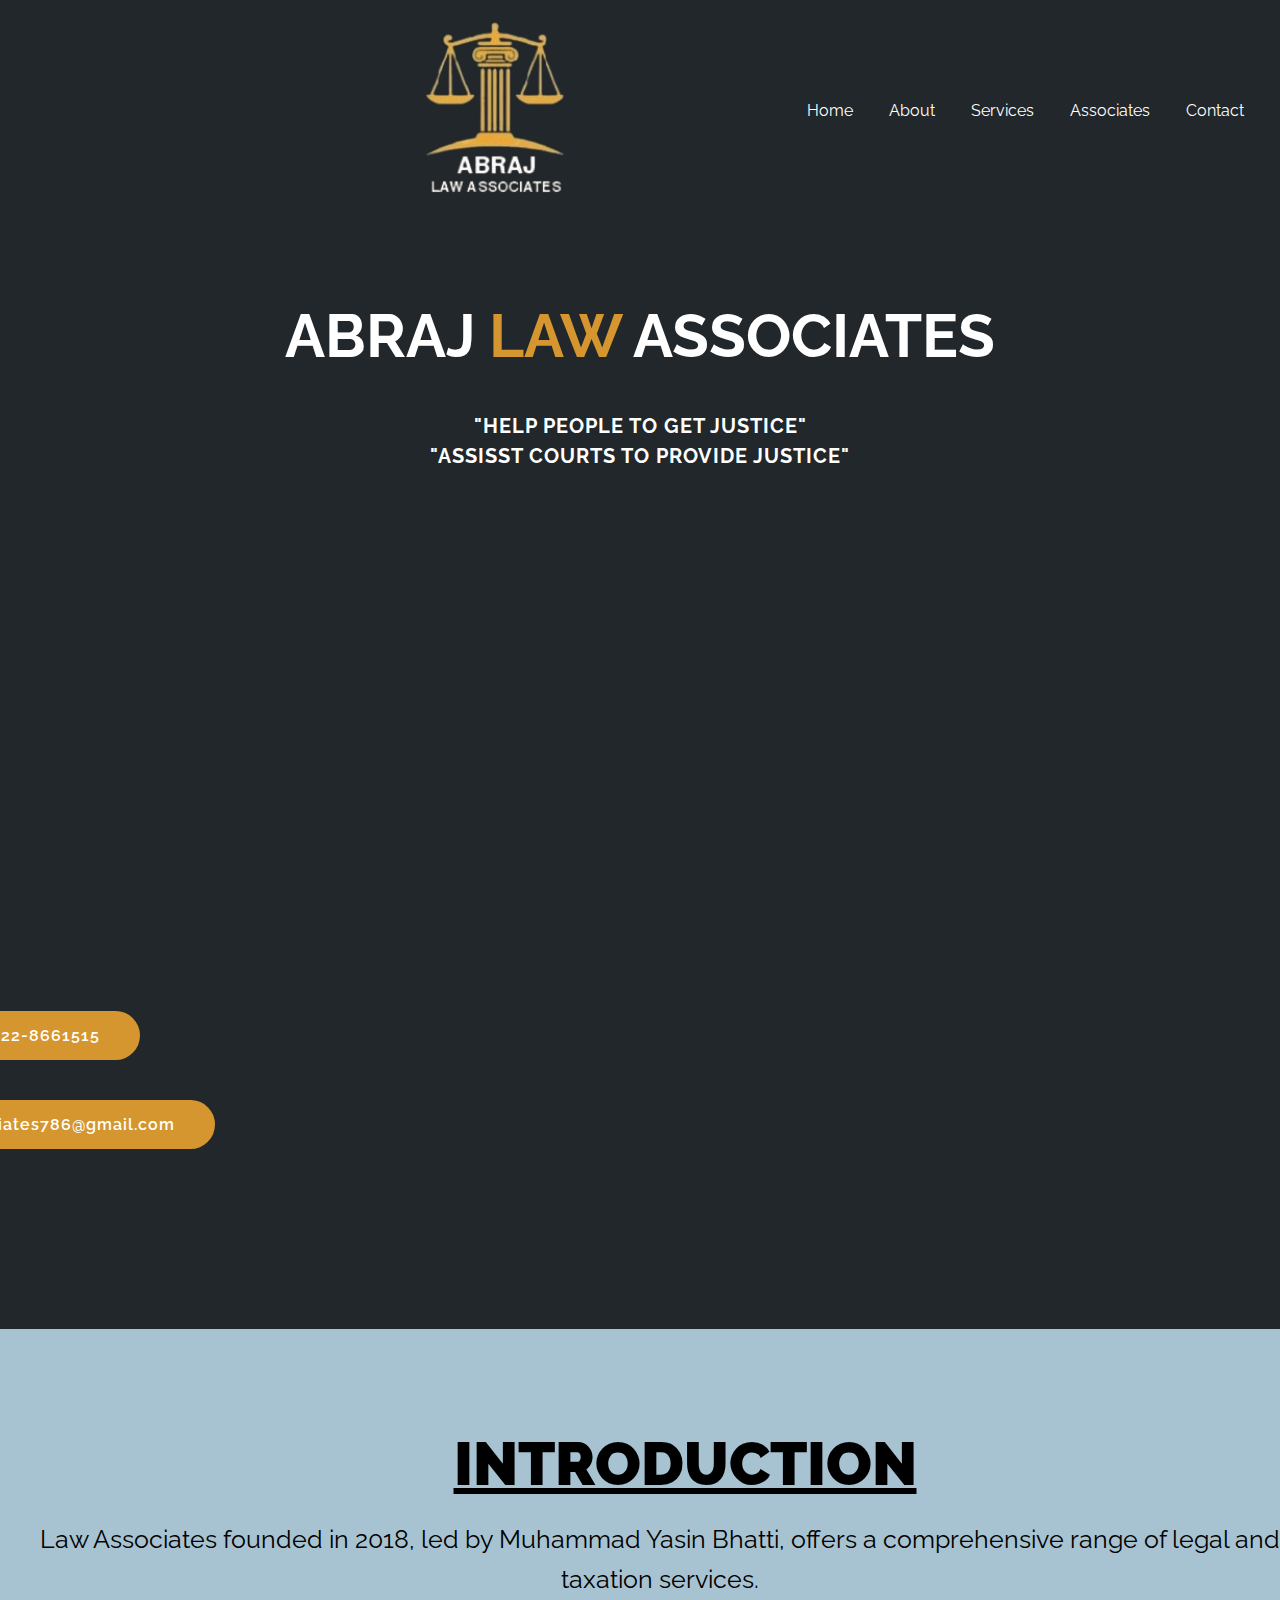
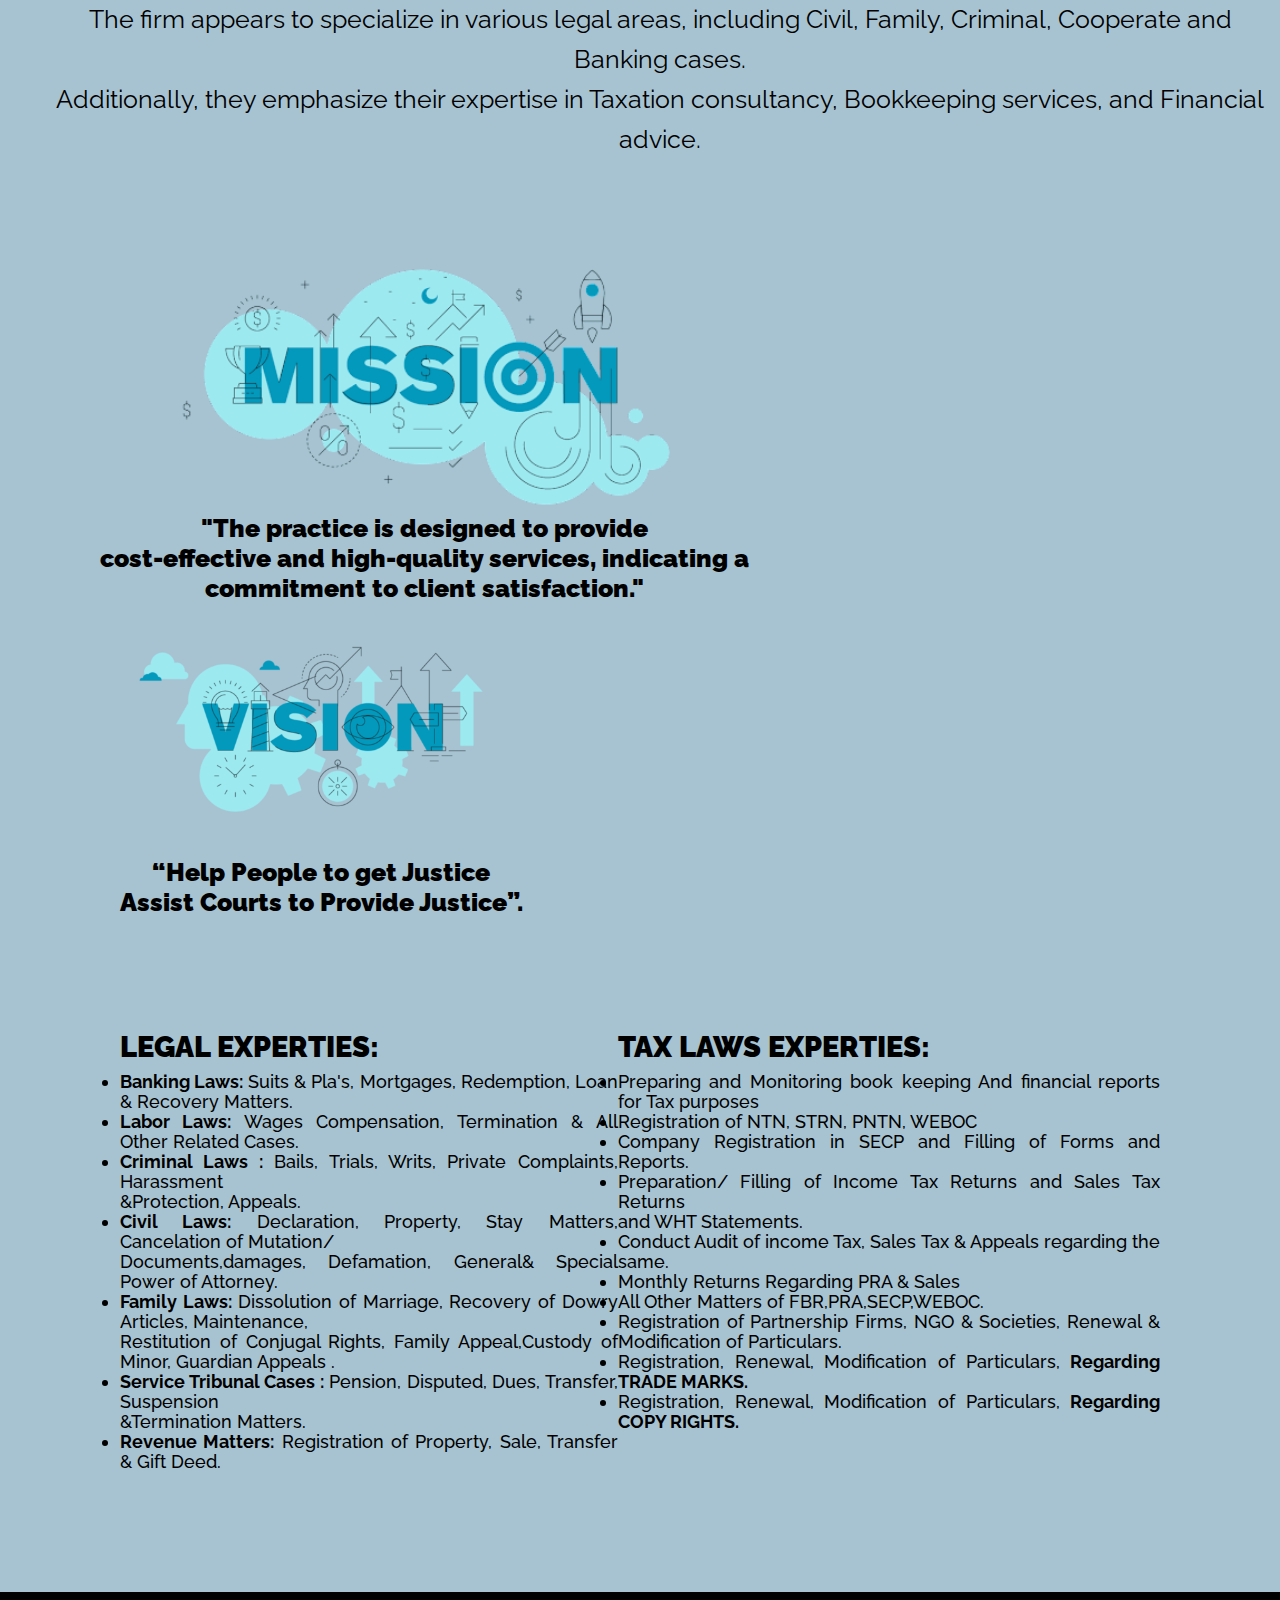
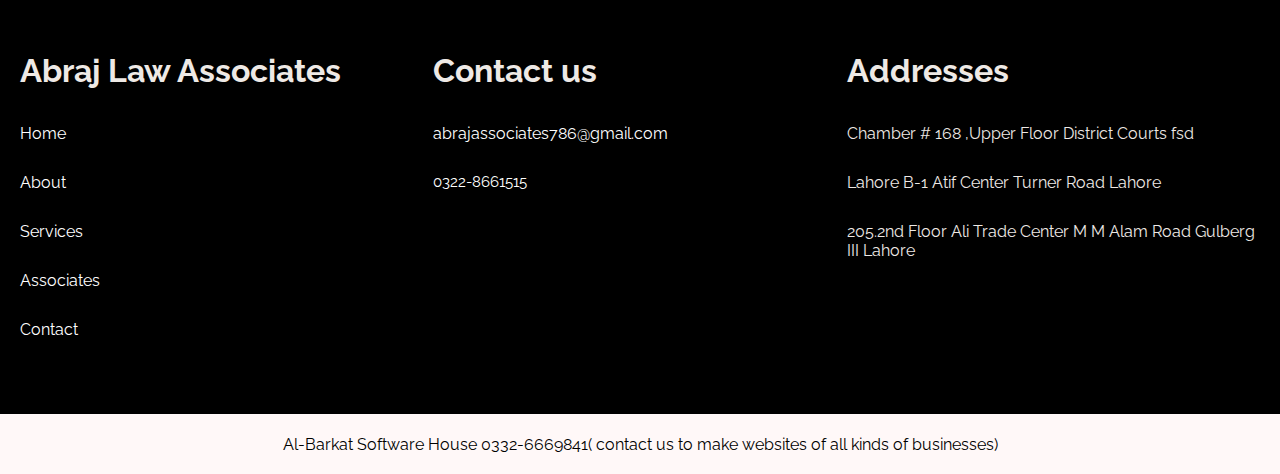
<file: about.html>
<!DOCTYPE html>
<html lang="en">
<head>
    <meta charset="UTF-8">
    <meta name="viewport" content="width=device-width, initial-scale=1.0">
    <title>Document</title>
    <style>
        @import url("https://fonts.googleapis.com/css2?family=Raleway:ital,wght@0,100..900;1,100..900&display=swap");

:root {
  --theme-yellow: #d59630;
  --theme-hover-yellow: #b27613;
}

html {
  scroll-behavior: smooth;
}

* {
  margin: 0px;
  padding: 0px;
  text-decoration: none;
  font-family: "Raleway", sans-serif;
}

.navbar {
  background-color: transparent;
  color: white;
  padding: 10px 0;
}

.default-container {
  max-width: 1280px;
  margin: auto;
  padding: 10px 20px;
}

.nav-container {
  display: flex;
  align-items: center;
  justify-content: space-between;
}

.brand img {
  width: 150px;
  margin-left: 400px;
}


/* The styling for hero section start from here */

.hero-section {
  min-height: 100vh;
  padding-bottom: 100px;
  background: url("https://img.freepik.com/free-photo/view-3d-gavel-lawyer-s-day_23-2151023395.jpg?t=st=1705798922~exp=1705802522~hmac=17ddcecb1304f3472094c42dde6f15d949e229e4844cc022144e36dd26183fc7&w=740")
    no-repeat center/cover;
  background-color: rgba(0, 0, 0, 0.8);
  background-blend-mode: darken;
}
.hero-container .main-div {
  color: white;
  display: flex;
  flex-direction: column;
  align-items: center;
  gap: 40px;
  text-align: center;
  max-width: 800px;
  margin: 70px auto;
}
.main-heading {
  font-size: 60px;
  font-weight: 700;
}
.color-text{
  color: var(--theme-yellow);
}
.main-para p {
  font-size: 20px;
  line-height: 1.5em;
  letter-spacing: 1px;
}

 .menu ul {
    list-style-type: none;
    margin: 0;
    padding: 0;
}

.menu li {
    display: inline-block;
    font-size: 16px;
}

.menu a {
    display: block;
    color: white;
    text-align: center;
    padding: 15px 16px;
    text-decoration: none;
} 

.menu a:hover {
    background-color:#d59630; 
} 

.footer-section {
  padding: 50px 0;
  background-color:rgb(0, 0, 0);
  color: white;
}
.footer-container {
  display: grid;
  grid-template-columns: 1fr 1fr 1fr;
  color: #eee9e5;
}
.end{
  display: flex;
  flex-direction: column;
  align-items:start;
}
.end h1{
  margin-bottom: 20px;
}
.end p{
  margin: 15px 0;
}
.end a {
  margin: 15px 0;
  color: white;
}
.end a:hover {
  color: var(--theme-yellow);
}
footer .footer-text{
  border-top: 1px solid rgba(255, 255, 255, 0.20);
  padding: 20px 0;
  background-color: rgb(255, 248, 248);
  color: rgb(0, 0, 0);
  text-align: center;
}


.end img{
  border-radius: 50%;
  width:30px;
  height:30px;
}
.number{
  font-size: 15px;
}
/* container1 */
.container1{
  margin: auto;
  flex-wrap: wrap;
  text-align: justify;
  margin: auto;
  margin-top: 100px;
}
.intro h1{
  font-weight: 1000;
  text-align: center;
  text-decoration: underline;
  margin-left: 90px;
}

.intro p{
  margin-top: 20px;
  margin-left: 40px;
  line-height:40px;
  font-size: 25px;

  text-align: center;
}
.intro h2{
  font-weight: 1000px;

  text-decoration: underline;
  text-align: center;
  margin-left: 90px;
}
.container2{
  display: flex;
  /* margin: 150px ;  */
  margin: 120px;
  justify-content: space-between;
  line-height: 20px;
  font-size: larger; 
}
body{
  background-color:#a7c3d1;
}
.container2 ul{
  margin-top: 15px;
   font-size: 50px; 
  text-align: justify;
  font-weight: 500;
}
.container2 li{
  font-size: 18px;
  text-align: justify;
}
.container3{
display: flex;
 flex-wrap: wrap; 
margin:100px;
justify-content: center;
text-align: center;
justify-content: space-between;

}
.container3 img{
  justify-content: center;
  height:250px;
}

.container3 p{

  justify-content: center;
  font-size: 25px;
  line-height: 1.2em;
  font-weight: 800;
}

.theme-button {
   padding: 15px 40px; 
  background-color: var(--theme-yellow);
  border-radius: 100px;
  color: #fff;
  transition: 0.4s;

  font-weight: 600;
 margin-inline-start: -1200px; 
margin-top: 500px;
 display: inline-block; 
  letter-spacing: 1px;
}
.theme-button:hover {
  background-color: var(--theme-hover-yellow);
  transform: scale(0.98);
}
.theme-button1 {
  padding: 15px 40px; 
 background-color: var(--theme-yellow);
 border-radius: 100px;
 color: #fff;
 transition: 0.4s;

 font-weight: 600;
margin-inline-start: -1200px; 
display: inline-block; 
 letter-spacing: 1px;
}
.theme-button1:hover {
 background-color: var(--theme-hover-yellow);
 transform: scale(0.98);
}

@media screen and (max-width: 310px) {
  .content-wrapping{
  flex-wrap: wrap;
  display:block;
  }
  .profile-section{
    flex-wrap: wrap;
    display:block;
  }
.profile-container{
  flex-wrap: wrap;
    display:block;
}
.content-main-div{
  flex-wrap: wrap;
}
.image-div{
  margin-top: 30px;
  margin-right:5px;
}
 .footer-container{
flex-wrap: wrap;
display:block;
}
.con tainer2{
  flex-wrap: wrap;
}
.default-container img{
  margin-right: -240px;
}
.footer-text{
  font-size: 12px;
}
.footer-section{
flex-wrap: wrap;
  display:block;
      }
  
    .brand img{
    margin-left: 10px;
    width:60px;
    text-align: center;
    justify-content:center;
    }
    .default-container img{
  margin-right: -240px;
}
.footer-text{
  font-size: 12px;
}
.main-heading{
  font-size: 26px;
}
.theme-button{
  margin-left: -100px;
}
.theme-button1{
  margin-left: 1px;
  font-size: small;
}
.main-heading{
  text-align: center;
  justify-content:center;
margin-right: 30px;

}
.container3{
  margin-top: 10px;
}
.mission img{
  width:250px;
height:150px;
margin-left: -80px;
}
.container3 p{
  text-align:left;
  margin-left: -40px;
  margin-top: 10px;
}
.vission img{
  width:250px;
height:150px;
margin-left: -80px;
}
.container2{
  flex-direction: column;
  margin-left: 50px; 
  margin-top: -50px;
  line-height: 30px;

}
.container2 h1{
text-align: center;
/* line-height: 10px; */
}
.container2 ul{
text-align: center;
}
.container1 h1{
/* margin-top: 10px; */
  margin-left: 30px;
  font-size: 28px;
}
.container1{
  margin-top: 50px;
}
.container1 p{
  margin-left: 10px;
}
.menu li {
        display: block;
        width: 100%;
    }

  /* .menu ul {
        position: static;
        display: none;
    } */

    .menu li:hover > ul {
        display: none;
    }
}
@media screen and (max-width: 350px){}
@media screen and (max-width: 422px){

}
@media screen and (max-width: 550px){}
@media screen and (max-width: 650px)
{
  .content-wrapping{
  flex-wrap: wrap;
  display:block;
  }
  .profile-section{
    flex-wrap: wrap;
    display:block;
  }
.profile-container{
  flex-wrap: wrap;
    display:block;
}
.content-main-div{
  flex-wrap: wrap;
}
.image-div{
  margin-top: 30px;
  margin-right:5px;
}
 .footer-container{
flex-wrap: wrap;
display:block;
}
.con tainer2{
  flex-wrap: wrap;
}
.default-container img{
  margin-right: -240px;
}
.footer-text{
  font-size: 12px;
}
.footer-section{
flex-wrap: wrap;
  display:block;
      }
  
    .brand img{
    margin-left: 10px;
    width:60px;
    text-align: center;
    justify-content:center;
    }
    .default-container img{
  margin-right: -240px;
}
.footer-text{
  font-size: 12px;
}
.main-heading{
  font-size: 26px;
}
.theme-button{
  margin-left: -100px;
}
.theme-button1{
  margin-left: 1px;
  font-size: small;
}
.main-heading{
  text-align: center;
  justify-content:center;
margin-right: 30px;

}
.container3{
  margin-top: 10px;
}
.mission img{
  width:250px;
height:150px;
margin-left: -80px;
}
.container3 p{
  text-align:left;
  margin-left: -40px;
  margin-top: 10px;
}
.vission img{
  width:250px;
height:150px;
margin-left: -80px;
}
.container2{
  flex-direction: column;
  margin-left: 50px; 
  margin-top: -50px;
  line-height: 30px;

}
.container2 h1{
text-align: center;
/* line-height: 10px; */
}
.container2 ul{
text-align: center;
}
.container1 h1{
/* margin-top: 10px; */
  margin-left: 30px;
  font-size: 28px;
}
.container1{
  margin-top: 50px;
}
.container1 p{
  margin-left: 10px;
}
.menu li {
        display: block;
        width: 100%;
    }

  /* .menu ul {
        position: static;
        display: none;
    } */

    .menu li:hover > ul {
        display: none;
    }
}



    </style>
</head>
<body>
    <section class="hero-section">
        <div class="navbar">
         <div class="default-container nav-container">
        <a href="#start1" class="brand">
         <img src="logo4.png">
        </a>
        <div class="menu">
    <ul>
            <li><a href="index.html">Home</a></li>
            <li> <a href="#start"> About</a></li>
            <li><a href="Services.html">Services</a></li>
            <li><a href="Associates.html">Associates</a></li>
            <li><a href="#end1">Contact</a></li>
              </ul>
                </div>
                </div>
              </div>
              <div class="default-container hero-container">
                <div class="main-div">
                  <h1 class="main-heading">
                    ABRAJ<span class="color-text"> LAW </span>ASSOCIATES
                  </h1>
                  <div class="main-para">
                    <p><b>
                     "HELP PEOPLE  TO GET JUSTICE"
                 
                  </b>
                    </p>
                    <p><b>
                       "ASSISST COURTS TO PROVIDE JUSTICE"
                   </b>
                     </p>
                  </div>
                  <a class="theme-button" href="tel:03007256466">0322-8661515 </a>
                  <a  class="theme-button1" href="mailto:abrajassociates786@gmail.com">abrajassociates786@gmail.com</a>
                </div>
              </div>
            </section>
<!-- section2 -->
<div class="container1"id="start">
<div class="intro">

 <h1 class="main-heading"><b> INTRODUCTION </b> </h1>
 <p >  <span class="span2"> Law Associates founded in 2018, led by Muhammad Yasin Bhatti, offers a comprehensive range of legal and taxation services.<br> The firm appears to specialize in various legal areas, including Civil, Family, Criminal, Cooperate and Banking cases. <br>Additionally, they emphasize their expertise in Taxation consultancy, Bookkeeping services, and Financial advice.</span>
 </p>
</div>
</div>

<div class="container3">
<div class="mission">
  <img src="mission.png">

  <p><b>"The practice is designed to provide <br>cost-effective and high-quality
    services, indicating a<br> commitment to client satisfaction." </b></p>
</div>
<div class="vission">
<img src="vission.png">
  
  <p ><b> “Help People to get Justice<br> Assist Courts to Provide Justice”.</b> </p> 
</div>
</div>

<div class="container2">
<div calss="intro213">
  <h2><b>  LEGAL EXPERTIES:	</b></h2>		
  
  <ul >
	 <li>  <b>  Banking Laws:</b> Suits & Pla's, Mortgages, Redemption, Loan & Recovery Matters.	</li>
 <li> <b> Labor Laws:</b>  Wages Compensation, Termination & All Other Related Cases.</li> 
	<li> <b> Criminal Laws :</b> Bails, Trials, Writs, Private Complaints, Harassment <br>&Protection,
     Appeals. </li>
  <li> <b> Civil Laws:</b> Declaration, Property, Stay Matters, Cancelation of Mutation/<br>Documents,damages, Defamation, General& Special Power of Attorney.</li>
  <li> <b>Family Laws:</b> Dissolution of Marriage, Recovery of Dowry Articles, Maintenance, <br>Restitution of Conjugal Rights, Family Appeal,Custody of Minor, Guardian Appeals .			</li>
	  <li> <b> Service Tribunal Cases :</b> Pension, Disputed, Dues, Transfer, Suspension<br> &Termination Matters.		</li>
    <li> <b>Revenue Matters:</b> Registration of Property, Sale, Transfer & Gift Deed.	</li>
</ul>	
</div>

<div class="intro2">
  <h2><b> TAX LAWS EXPERTIES:</b></h2>		
  <ul> 
    <li>    Preparing and Monitoring book keeping And financial reports for Tax purposes    </li>
<li>  
	Registration of NTN, STRN, PNTN, WEBOC</li>
  <li>   Company Registration in SECP and Filling of Forms and Reports.</li>
  <li> 	Preparation/ Filling of Income Tax Returns and Sales Tax Returns <br>and WHT Statements.</li>
    <li> Conduct Audit of income Tax, Sales Tax & Appeals regarding the same.</li>
  	  <li> Monthly Returns Regarding PRA & Sales</li>
        <li> All Other Matters of FBR,PRA,SECP,WEBOC.</li>
          <li> 	Registration of Partnership Firms, NGO & Societies, Renewal & Modification of Particulars.</li>
            <li> Registration, Renewal, Modification of Particulars,<b>  Regarding TRADE MARKS. </b> </li>
              <li> Registration, Renewal, Modification of Particulars,<b>  Regarding COPY RIGHTS.</b> </li>
  
</ul>
</div>
</div>


<!-- footer section -->
<footer>
    <section class="footer-section">
      <div class="default-container footer-container">
        <div class="end" id="end1">
          <h1>Abraj Law Associates</h1>
          <a href="#start1">Home</a>
          <a href="about.html">About</a>
          <a href="Services.html">Services</a>
          <a href="Associates.html">Associates</a>
          <a href="#end1">Contact</a>
        </div>
   <div class="end" id="end2">
          <h1>Contact us</h1>
          <!-- <a class="number" href="tel:03007256466">0322-8661515 </a> -->
          <a href="mailto:abrajassociates786@gmail.com">abrajassociates786@gmail.com</a>
            <a class="number" href="tel:03007256466">0322-8661515 </a>
        </div>

<div class="end" id="end3">
          <h1>Addresses</h1>
          <p>Chamber # 168 ,Upper Floor District Courts fsd</p>
          <p>Lahore B-1 Atif Center Turner Road Lahore</p>
          <p>
            205.2nd Floor Ali Trade Center M M Alam Road Gulberg III Lahore
          </p>
        </div>
      </div>
    </section>
<div class="footer-text">Al-Barkat Software House 0332-6669841( contact us to make websites of all kinds of businesses)</div>

  </footer>
</body>
</html>
</file>
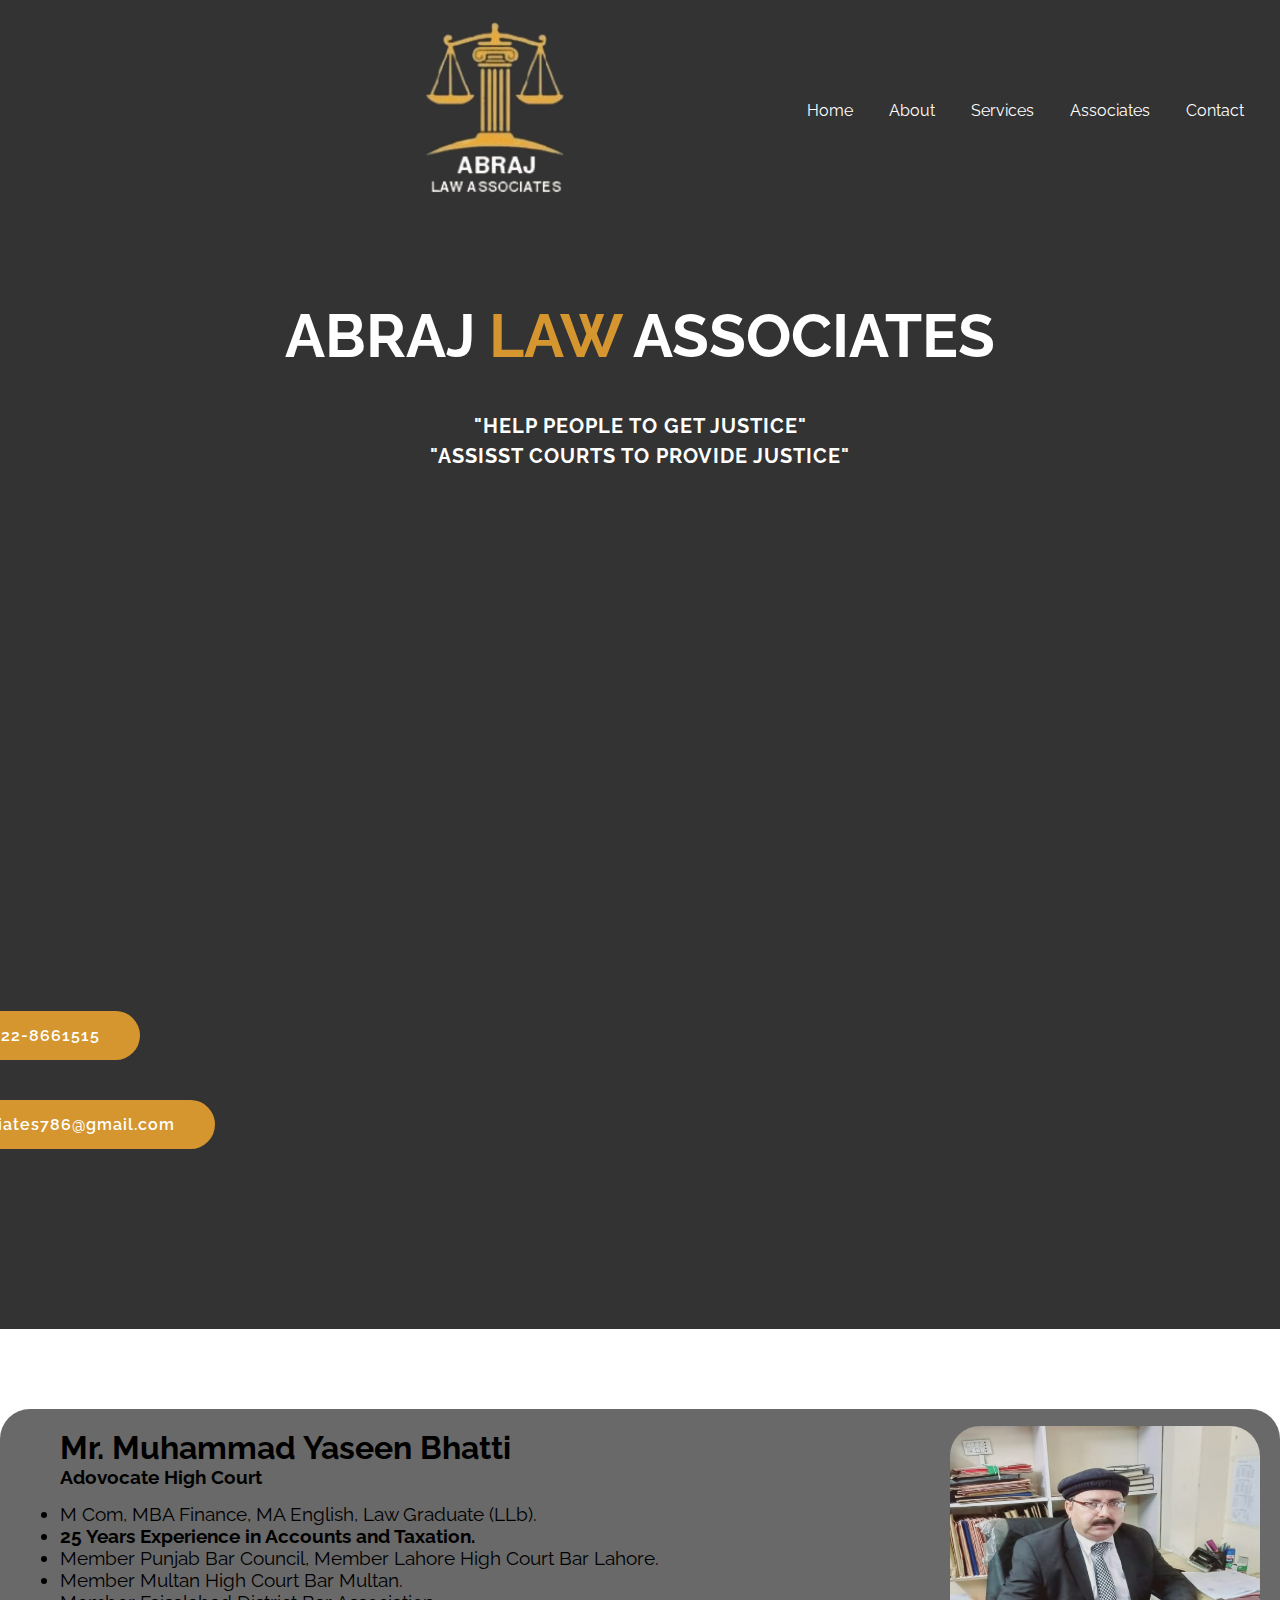
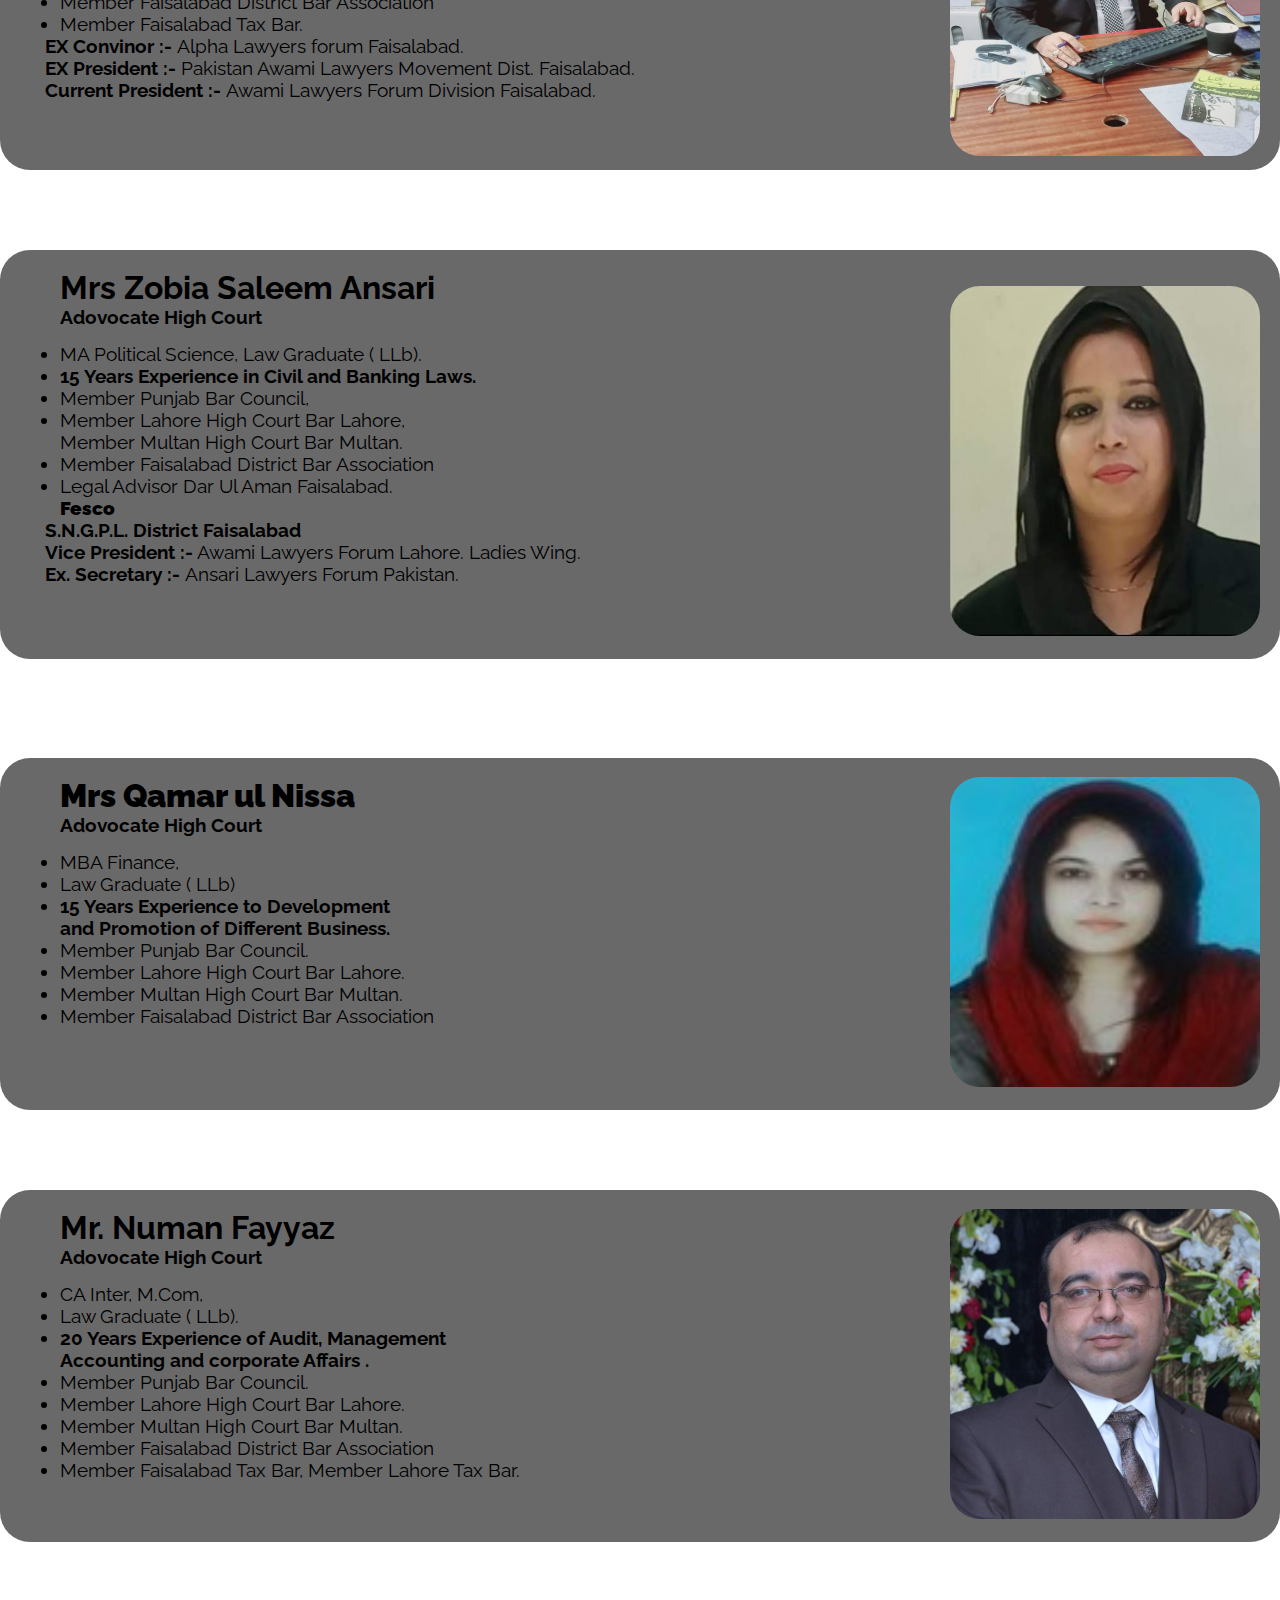
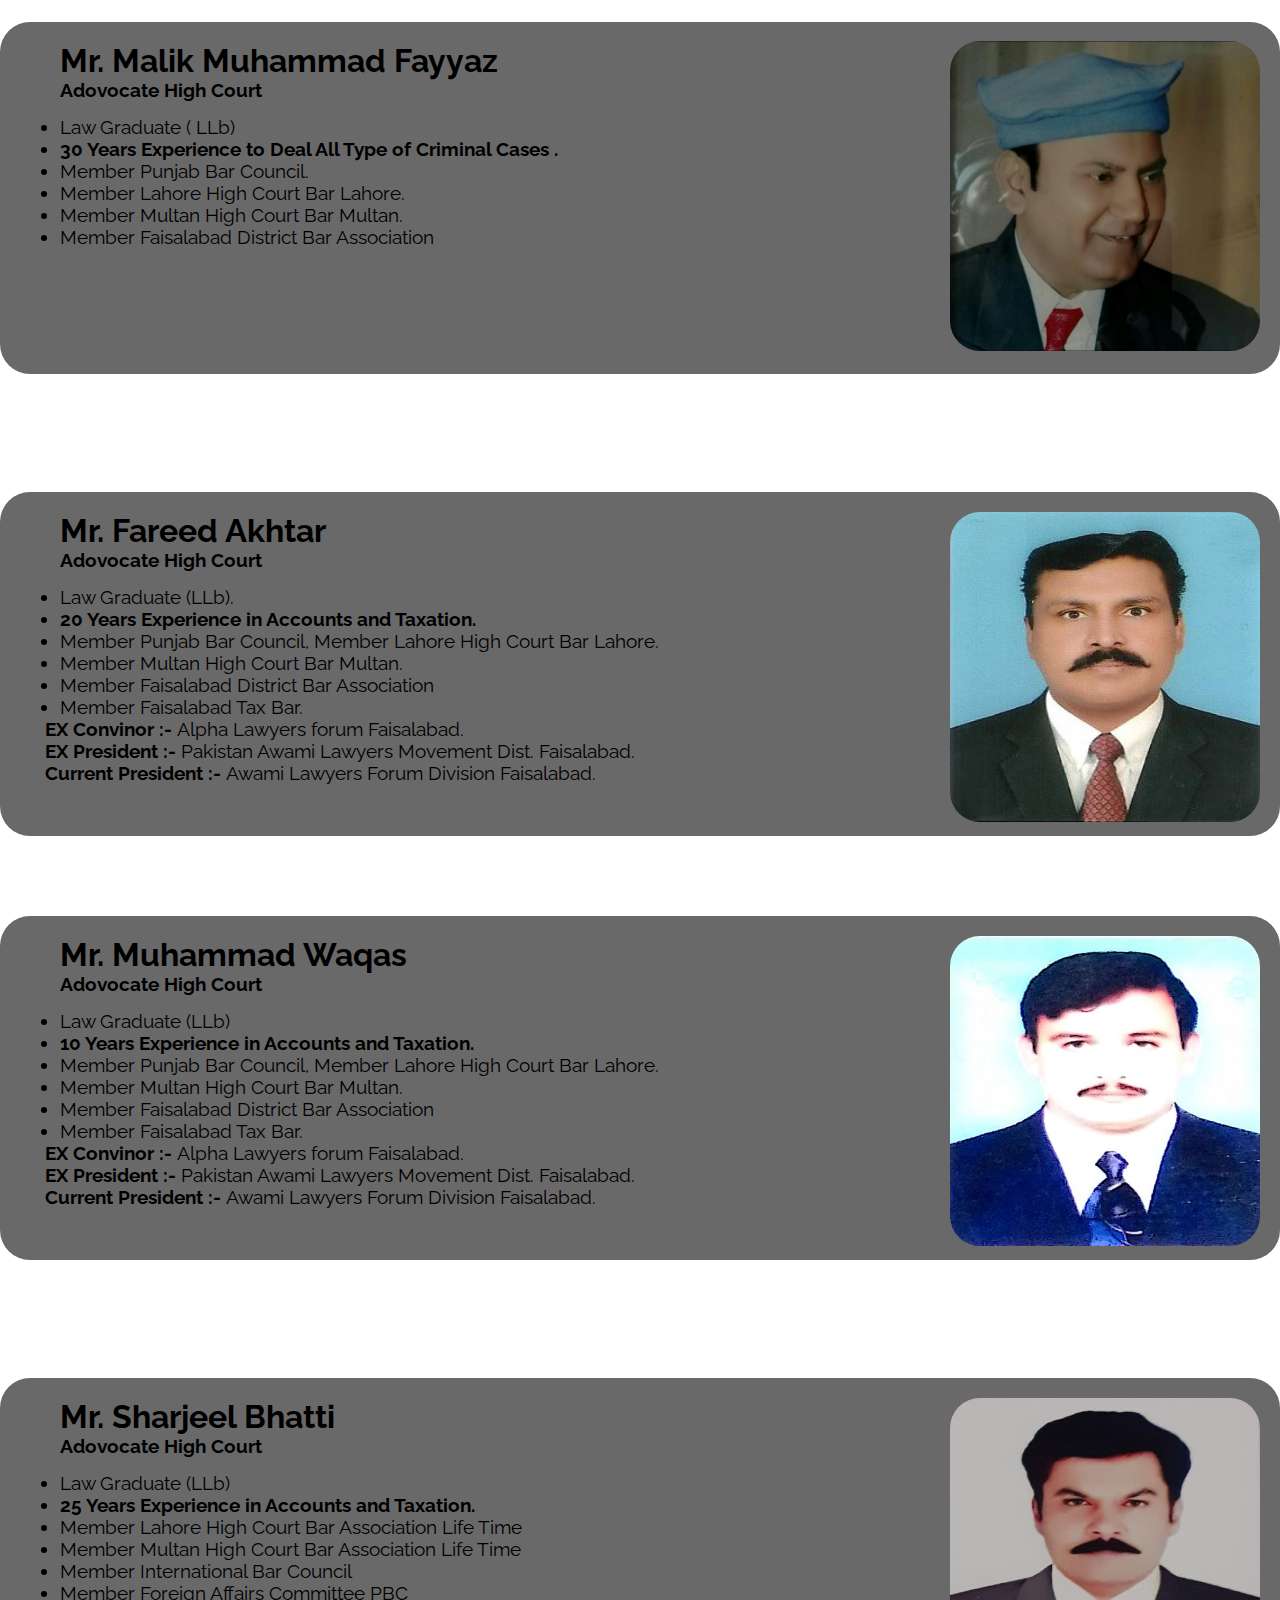
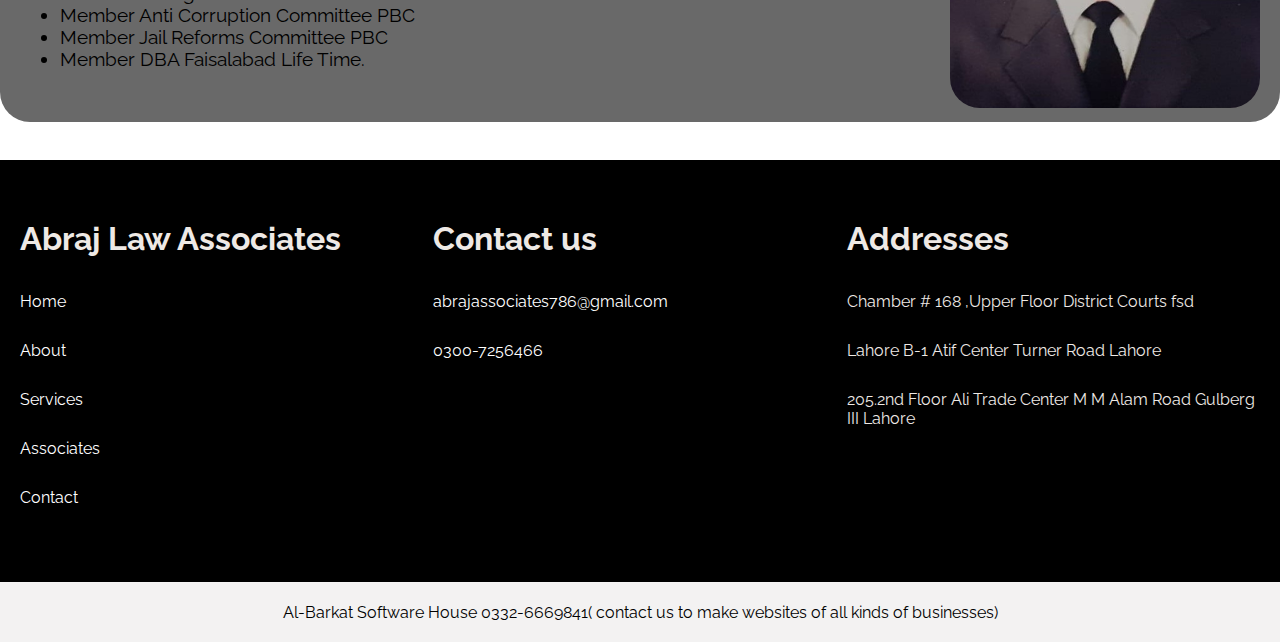
<file: Associates.html>
<!DOCTYPE html>
<html lang="en">
<head>
    <meta charset="UTF-8">
    <meta name="viewport" content="width=device-width, initial-scale=1.0">
    <title>Income tax Lawyer</title>
    <style>
@import url("https://fonts.googleapis.com/css2?family=Raleway:ital,wght@0,100..900;1,100..900&display=swap");
:root {
  --theme-yellow: #d59630;
  --theme-hover-yellow: #b27613;
}
html {
  scroll-behavior: smooth;
}
* {
  margin: 0px;
  padding: 0px;
  text-decoration: none;
  font-family: "Raleway", sans-serif;
}
.navbar {
  background-color: transparent;
  color: white;
  padding: 10px 0;
}
.default-container {
  max-width: 1280px;
  margin: auto;
  padding: 10px 20px;
}
.nav-container {
  display: flex;
  align-items: center;
  justify-content: space-between;
}
.brand img {
  width: 150px;
  margin-left: 400px;
}
.nav-menu a:hover {
 color: var(--theme-yellow);
}

/* The styling for hero section start from here */

.hero-section {
  min-height: 100vh;
  padding-bottom: 100px;
  background: url("https://img.freepik.com/free-photo/view-3d-gavel-lawyer-s-day_23-2151023395.jpg?t=st=1705798922~exp=1705802522~hmac=17ddcecb1304f3472094c42dde6f15d949e229e4844cc022144e36dd26183fc7&w=740")
    no-repeat center/cover;
  background-color: rgba(0, 0, 0, 0.8);
  background-blend-mode: darken;
}
.hero-container .main-div {
  color: white;
  display: flex;
  flex-direction: column;
  align-items: center;
  gap: 40px;
  text-align: center;
  max-width: 800px;
  margin: 70px auto;
}
.main-heading {
  font-size: 60px;
  font-weight: 700;
}
.color-text{
  color: var(--theme-yellow);
}
.main-para p {
  font-size: 20px;
  line-height: 1.5em;
  letter-spacing: 1px;
}

.theme-button {
   padding: 15px 40px; 
  background-color: var(--theme-yellow);
  border-radius: 100px;
  color: #fff;
  transition: 0.4s;

  font-weight: 600;
 margin-inline-start: -1200px; 
margin-top: 500px;
/* margin-top: 50px; */
 display: inline-block; 
  letter-spacing: 1px;
}
.theme-button:hover {
  background-color: var(--theme-hover-yellow);
  transform: scale(0.98);
}
.theme-button1 {
  padding: 15px 40px; 
 background-color: var(--theme-yellow);
 border-radius: 100px;
 color: #fff;
 transition: 0.4s;

 font-weight: 600;
margin-inline-start: -1200px; 
/* margin-top: 500px; */
/* margin-top: 50px; */
display: inline-block; 
 letter-spacing: 1px;
}
.theme-button1:hover {
 background-color: var(--theme-hover-yellow);
 transform: scale(0.98);
}



/* /* menu  */
.menu{
  max-width: 1280px;
}
.menu ul {
    list-style-type: none;
    margin: 0;
    padding: 0;
}

.menu li {
    display: inline-block;
    font-size: 16px;
}

.menu a {
    display: block;
    color: white;
    text-align: center;
    padding: 15px 16px;
    text-decoration: none;
}

.menu a:hover {

     background-color:#d59630; 
}

/* Style for Submenu */
.submenu {
    display: none;

    position: absolute;
     /* background-color: #444;  */
    border-top: 1px solid #333;
}

li:hover .submenu {
    display: block;
}

.submenu li {
  /* text-align: left; */
    display: block;
}
/* container styling */
.container1{
display: flex;
  flex-wrap: wrap;
  border-radius: 30px;
  background-color: dimgray;
  max-width: 100%;
  justify-content: space-between;
  height:120%;
  margin-top: 80px;
}
.container1 img{
  width:310px;
 border-radius: 30px;
 margin-right: 20px;
 margin-bottom: 10px;
 margin-top: 17px;
  height:330px;
}
.container1 ul{
  margin-left: 60px;
  margin-top: 15px;
  font-size: larger;
}
.container1 h1{
  margin-top: 20px;
}
.container1 h1,h3{
  margin-left: 60px;
}
.container1 p{
margin-left: 45px;
font-size: larger;
}


/* container2 */
.container2{
display: flex;
  flex-wrap: wrap;
  border-radius: 30px;
  background-color: dimgray;
  max-width: 100%;
  justify-content: space-between;
  height:120%;
  margin-top: 80px;
}
.container2 img{
  max-width:310px;
  margin-right: 20px;
 border-radius: 30px;
 margin-top: 17px;
  height:350px;
}
.container2 ul{
  margin-left: 60px;
  margin-top: 15px;
  font-size: larger;
}
.container2 h1,h3{
  margin-left: 60px;
}
.container2 p{
margin-left: 45px;
font-size: larger;
}
/* container5 */
.container5{
display: flex;
border-radius: 30px;
  background-color: dimgray;
  flex-wrap: wrap;
  width: 100%;
  justify-content: space-between;
  height:120%;
  margin-top: 80px;
}
.container5 img{
  width:310px;
  margin-right: 20px;
 border-radius: 30px;
  height:310px;
}
.container5 ul{
  margin-left: 60px;
  margin-top: 15px;
  font-size: larger;
}
.container5 h1,h3{
  margin-left: 60px;
}
.container5 p{
margin-left: 45px;
font-size: larger;
}
/* container3  */
.container3{
display: flex;
  flex-wrap: wrap;
  justify-content: space-between;
  width: 100%;
  height:120%;
  border-radius: 30px;
  background-color: dimgray;
  margin-top: 80px;
}
.container3 img{
  width:310px;
 border-radius: 30px;
 margin-right: 20px;
  height:310px;
}
.container3 ul{
  margin-left: 60px;
  margin-top: 15px;
  font-size: larger;
}
.container3 h1,h3{
  margin-left: 60px;
}
.container3 p{
margin-left: 45px;
font-size: larger;
}
/* container4 */
.container4{
display: flex;
  flex-wrap: wrap;
  width: 100%;
  justify-content: space-between;
  border-radius: 30px;
  background-color: dimgray;
  height:120%;
  margin-top: 80px;
}
.container4 img{
  width:310px;
  margin-right: 20px;
 border-radius: 30px;
  height:310px;
}
.container4 ul{
  margin-left: 60px;
  margin-top: 15px;
  font-size: larger;
}
.container4 h1,h3{
  margin-left: 60px;
}

.container4 h1{
  margin-top: 20px;
}

.container4 p{
margin-left: 45px;
font-size: larger;
}

/* container6 */
.container6{
display: flex;
  flex-wrap: wrap;
  width: 100%;
  justify-content: space-between;
  border-radius: 30px;
  background-color: dimgray;
  height:120%;
  margin-top: 80px;
}
.container6 img{
  width:310px;
  margin-right: 20px;
 border-radius: 30px;
 margin-top: 20px;
 margin-bottom: 10px;
  height:310px;
}
.container6 ul{
  margin-left: 60px;
  margin-top: 15px;
  font-size: larger;
}
.container6 h1,h3{
  margin-left: 60px;
}

.container6 h1{
  margin-top: 20px;
}

.container6 p{
margin-left: 45px;
font-size: larger;
}

/* container7 */
.container7{
display: flex;
  flex-wrap: wrap;
  width: 100%;
  justify-content: space-between;
  border-radius: 30px;
  background-color: dimgray;
  height:120%;
  margin-top: 80px;
}
.container7 img{
  width:310px;
  margin-right: 20px;
 border-radius: 30px;
 margin-top: 20px;
 margin-bottom: 10px;
  height:310px;
}
.container7 ul{
  margin-left: 60px;
  margin-top: 15px;
  font-size: larger;
}
.container7 h1,h3{
  margin-left: 60px;
}

.container7 h1{
  margin-top: 20px;
}

.container7 p{
margin-left: 45px;
font-size: larger;
}



.container8{
display: flex;
  flex-wrap: wrap;
  width: 100%;
  justify-content: space-between;
  border-radius: 30px;
  background-color: dimgray;
  height:120%;
  margin-top: 80px;
}
.container8 img{
  width:310px;
  margin-right: 20px;
 border-radius: 30px;
 margin-top: 20px;
 margin-bottom: 10px;
  height:310px;
}
.container8 ul{
  margin-left: 60px;
  margin-top: 15px;
  font-size: larger;
}
.container8 h1,h3{
  margin-left: 60px;
}

.container8 h1{
  margin-top: 20px;
}

.container8 p{
margin-left: 45px;
font-size: larger;
}

/* <footer tag> */
 .footer-section {
  padding: 50px 0;
  background-color:rgb(0, 0, 0);
  color: white;
}
.footer-container {
  display: grid;
  grid-template-columns: 1fr 1fr 1fr;
  color: #eee9e5;
}
.end{
  display: flex;
  flex-direction: column;
  align-items:start;
}
.end h1{
  margin-bottom: 20px;
}
.end p{
  margin: 15px 0;
}
.end a {
  margin: 15px 0;
  color: white;
}
.end a:hover {
  color: var(--theme-yellow);
}
footer .footer-text{
  border-top: 1px solid rgba(255, 255, 255, 0.20);
  padding: 20px 0;
  background-color: rgb(243, 242, 242);
  color: rgb(0, 0, 0);
  text-align: center;
}

@media only screen and (max-width: 310px) {

  .main-heading{
  font-size: 24px;
}
.main-para p{
  font-size: 16px;
}
  .content-wrapping{
  flex-wrap: wrap;
  display:block;
  }
  .profile-section{
    flex-wrap: wrap;
    display:block;
  }
.profile-container{
  flex-wrap: wrap;
    display:block;
}
.content-main-div{
  flex-wrap: wrap;
}
.footer-text{
  font-size: 12px;
}
.image-div{
  margin-top: 30px;

  margin-right:5px;
}
 .footer-container{
flex-wrap: wrap;
display:block;
}
.default-container img{
  margin-right: -240px;
}
.footer-section{
flex-wrap: wrap;
  display:block;
      }
    .menu  li {
        display: block;
        width: 100%;
    }

   .submenu  ul ul {
        position: static;
        display: none;
    }

    li:hover > ul {
        display: none;
    }

    .default-container img{
  margin-right: -240px;
}
.menu li{
  position: relative;
}
.submenu li{
  width: 100%;
  z-index: 300;
}

.submenu{
  left:-140px;
  top:0;
}
.container1 ,
.container2,
.container3,
.container4,
.container5,
.container6,
.container7,
.container8
{
  flex-direction: column;
  text-align: center;
}
.container1 img,

.container2 img,
.container3 img,

.container4 img,
.container5 img,
.container6 img,
.container7 img,
.container8 img
{
  width:200px;
  margin: 20px 20px; 
  height :180px;

}
.container1 ul,
.container2 ul,
.container3 ul,
.container4 ul,
.container5 ul,
.container6 ul,
.container7 ul,
.container8 ul
{
  list-style: none;
  margin-right: 10px;
 
}
.container1 h1,h3,
.container2 h1,h3,
.container3 h1,h3,
.container4 h1,h3,
.container5 h1,h3,
.container6 h1,h3,
.container7 h1,h3,
.container8 h1,h3

{
  margin-right: 10px;
}
p{
  margin-right: 10px;
}


.theme-button{
  margin-left: -100px;
}
.theme-button1{
  margin-left: 1px;

  font-size: small;
}
.brand img{
    margin-left:20px;
    width:90px;
    text-align: center;
    justify-content:center;
    }





}

@media only screen and (max-width: 350px) {}
@media only screen and (max-width: 370px) {}
@media only screen and (max-width: 480px) {}
@media only screen and (max-width: 541px) {}
@media only screen and (max-width: 641px) 

{
.main-heading{
  font-size: 24px;
}
.main-para p{
  font-size: 16px;
}
  .content-wrapping{
  flex-wrap: wrap;
  display:block;
  }
  .profile-section{
    flex-wrap: wrap;
    display:block;
  }
.profile-container{
  flex-wrap: wrap;
    display:block;
}
.content-main-div{
  flex-wrap: wrap;
}
.footer-text{
  font-size: 12px;
}
.image-div{
  margin-top: 30px;

  margin-right:5px;
}
 .footer-container{
flex-wrap: wrap;
display:block;
}
.default-container img{
  margin-right: -240px;
}
.footer-section{
flex-wrap: wrap;
  display:block;
      }
    .menu  li {
        display: block;
        width: 100%;
    }

   .submenu  ul ul {
        position: static;
        display: none;
    }

    li:hover > ul {
        display: none;
    }

    .default-container img{
  margin-right: -240px;
}
.menu li{
  position: relative;
}
.submenu li{
  width: 100%;
  z-index: 300;
}

.submenu{
  left:-140px;
  top:0;
}
.container1 ,
.container2,
.container3,
.container4,
.container5,
.container6,
.container7,
.container8
{
  flex-direction: column;
  text-align: center;
}
.container1 img,

.container2 img,
.container3 img,

.container4 img,
.container5 img,
.container6 img,
.container7 img,
.container8 img

{
  width:200px;
  margin: 20px 20px; 
  height :180px;
}
.container1 ul,
.container2 ul,
.container3 ul,
.container4 ul,
.container5 ul,
.container6 ul,
.container7 ul,
.container8 ul
{
  list-style: none;
  margin-right: 10px;
 
}
.container1 h1,h3,
.container2 h1,h3,
.container3 h1,h3,
.container4 h1,h3,
.container5 h1,h3,
.container6 h1,h3,
.container7 h1,h3,

.container8 h1,h3
{
  margin-right: 10px;
}
p{
  margin-right: 10px;
}


.theme-button{
  margin-left: -100px;
}
.theme-button1{
  margin-left: 1px;

  font-size: small;
}
.brand img{
    margin-left: 30px;
    width:90px;
    text-align: center;
    justify-content: center;

} 
}

@media only screen and (max-width: 780px) 
{
.main-heading{
  font-size: 24px;
}
.footer-text{
  font-size: 12px;
}
.main-para p{
  font-size: 16px;
}
  .content-wrapping{
  flex-wrap: wrap;
  display:block;
  }
  .profile-section{
    flex-wrap: wrap;
    display:block;
  }
.profile-container{
  flex-wrap: wrap;
    display:block;
}
.content-main-div{
  flex-wrap: wrap;

}
.image-div{
  margin-top: 30px;

  margin-right:5px;
}
 .footer-container{
flex-wrap: wrap;

}
.default-container img{
  margin-right: -240px;
}
.footer-section{
flex-wrap: wrap;
  display:block;
      }
    .menu  li {
        display: block;
        width: 100%;
    }

   .submenu  ul ul {
        position: static;
        display: none;
    }

    li:hover > ul {
        display: none;
    }

    .default-container img{
  margin-right: -240px;
}
.menu li{
  position: relative;
}
.submenu li{
  width: 100%;
  z-index: 300;
}

.submenu{
  left:-140px;
  top:0;
}
.container1,
.container2,
.container3,
.container4,
.container5,
.container6,
.container8,
.container7
{
  flex-direction: column;
  text-align: center;
}
.container1 img,

.container2 img,
.container3 img,

.container4 img,
.container5 img,
.container6 img,
.container7 img,
.container8 img
{
  width:250px;
  margin: 20px 20px; 
  height :230px;
}
.container1 ul,
.container2 ul,
.container3 ul,
.container4 ul,
.container5 ul,
.container6 ul,
.container8 ul,
.container7 ul
{
  list-style: none;
  margin-right: 10px;
 
}
.container1 h1,h3,
.container2 h1,h3,
.container3 h1,h3,
.container4 h1,h3,
.container5 h1,h3,
.container6 h1,h3,
.container7 h1,h3,
.container8 h1,h3
{
  margin-right: 10px;
}
p{
  margin-right: 10px;
}
}

@media only screen and (max-width: 980px) 
{
.main-heading{
  font-size: 24px;
}
.main-para p{
  font-size: 16px;
}
  .content-wrapping{
  flex-wrap: wrap;
  display:block;
  }
  .profile-section{
    flex-wrap: wrap;
    display:block;
  }
.profile-container{
  flex-wrap: wrap;
    display:block;
}
.content-main-div{
  flex-wrap: wrap;

}
.footer-text{
  font-size: 12px;
}
.image-div{
  margin-top: 30px;

  margin-right:5px;
}
 .footer-container{
flex-wrap: wrap;
}
.default-container img{
  margin-right: -240px;
}
.footer-section{
flex-wrap: wrap;
  display:block;
      }
    .menu  li {
        display: block;
        width: 100%;
    }

   .submenu  ul ul {
        position: static;
        display: none;
    }

    li:hover > ul {
        display: none;
    }

    .default-container img{
  margin-right: -240px;
}
.menu li{
  position: relative;
}
.submenu li{
  width: 100%;
  z-index: 300;
}

.submenu{
  left:-140px;
  top:0;
}
.container1 ,
.container2,
.container3,
.container4,
.container5,
.container6,
.container7,
.container8

{
  display:flex;
  }
.container1 img,

.container2 img,
.container3 img,

.container4 img,
.container5 img,
.container6 img,
.container7 img,
.container8 img
{
  width:250px;
  margin: 20px 20px; 
  margin-top: 30px;
  height :230px;


}
.container1 ul,
.container2 ul,
.container3 ul,
.container4 ul,
.container5 ul,
.container6 ul,
.container7 ul
.container8 ul

{
  list-style: none;
  margin-right: 10px;
 
}
.container1 h1,h3,
.container2 h1,h3,
.container3 h1,h3,
.container4 h1,h3,
.container5 h1,h3,
.container6 h1,h3,
.container7 h1,h3,
.container8 h1,h3
{
  margin-right: 10px;
}
p{
  margin-right: 10px;
}
.theme-button{
  margin-left: -100px;
}
.theme-button1{
  margin-left: 1px;
  font-size: small;
}
} 

.navbar{
  transition: all .2s ease-out;
}
.navbar img:hover{
  transform: scale(1.15); 
}

.container1{
  transition: all .2s ease-out;
}
.pic1 img:hover{
  transform: scale(1.15); 
}
.container2{
  transition: all .2s ease-out;
}
.pic2 img:hover{
  transform: scale(1.15); 
}
.container3{
  transition: all .2s ease-out;
}
.pic3 img:hover{
  transform: scale(1.15); 
}
.container4{
  transition: all .2s ease-out;
}
.pic4 img:hover{
  transform: scale(1.15); 
}
.container5{
  transition: all .2s ease-out;
}
.pic5 img:hover{
  transform: scale(1.15); 
}
.main-div{
  transition: all .2s ease-out;
}
.main-div h1:hover{
  transform: scale(1.15);
}
.submenu li{
      background-color: black;
     } 










 </style>


</head>
<body>
    
  <section class="hero-section">
    <div class="navbar">
      <div class="default-container nav-container">
        <a href="index.html" class="brand">
          <img src="logo4.png" />
        </a>

        <div class="menu">
          <ul>
              <li><a href="index.html">Home</a></li>
              <li><a href="about.html">About</a></li>
              <li><a href="Services.html">Services</a></li>
              <li><a href="#">Associates</a>
                  <ul class="submenu">
                      <li><a href="#yaseen">Yaseen bhatti</a></li>
                      <li><a href="#zobia">Zobia Ansari</a></li>
                      <li><a href="#nisa">Qamar ul nisa</a></li>
                      <li><a href="#malik">Malik Fayyaz</a></li>
                      <li><a href="#numan"> Numan Fayyaz</a></li>
                   
                  </ul>
              </li>
             
              <li><a href="#end1">Contact</a></li>
          </ul>
      </div>
      </div>
    </div>
    <div class="default-container hero-container">
      <div class="main-div">
        <h1 class="main-heading">
          ABRAJ<span class="color-text"> LAW </span>ASSOCIATES
        </h1>
        <div class="main-para">
          <p><b>
            "HELP PEOPLE  TO GET JUSTICE"
         </b>
           </p>
           <p><b>
              "ASSISST COURTS TO PROVIDE JUSTICE"
          </b>
            </p>
        </div>
        <a class="theme-button" href="tel:03007256466">0322-8661515 </a>
        <a  class="theme-button1" href="mailto:abrajassociates786@gmail.com">abrajassociates786@gmail.com</a>
      </div>
    </div>
  </section>


<div class="container1"id="yaseen">
  <div class="advo" id="para1">
    <h1 class="prof-name">Mr. Muhammad Yaseen Bhatti</h1>
    <h3 class="sub-heading">Adovocate High Court</h3>
<ul>
 <li>M Com,
 MBA Finance,
 MA English,
 Law Graduate (LLb).</li> 
 <li> <b> 25 Years Experience in Accounts and Taxation.</b></li> 
  <li> Member Punjab Bar Council,
   Member Lahore High Court Bar Lahore.</li> 
  <li>Member Multan High Court Bar Multan. </li>
  <li>Member Faisalabad District Bar Association</li>
  <li>Member Faisalabad Tax Bar. </li>
</ul>
 <p>  <b>EX Convinor :- </b>		Alpha Lawyers forum Faisalabad.<br> 
 <b>EX President :-	 </b> 	Pakistan Awami Lawyers Movement Dist. Faisalabad.<br>
  <b>Current President :- </b>	Awami Lawyers Forum Division Faisalabad.</p>
<br>
  </div>
  <div class="pic1">
    <img src="pic8.jpg">
  </div>
</div>


<div class="container2"id="zobia">
  <div class="advo3" id="para1">
    <br>
    <h1 class="prof-name">Mrs Zobia Saleem Ansari </h1>
    <h3 class="sub-heading">  Adovocate High Court</h3>
    <ul> 
      <li>   MA Political Science,
        Law Graduate ( LLb).</li>
          <li>  <b> 15 Years Experience in Civil and Banking Laws.</b></li>
            <li> Member Punjab Bar Council,
              <li> Member Lahore High Court Bar Lahore,<br>
                Member Multan High Court Bar Multan.</li>
                  <li> Member Faisalabad District Bar Association</li>
                  <li>Legal Advisor Dar Ul Aman Faisalabad. </li>
    </ul>
    <h3><b>Fesco </b></h3>
            <p>
           <b> S.N.G.P.L. District Faisalabad</b> <br>
    <b> Vice President :-</b>		Awami Lawyers Forum Lahore. Ladies Wing.<br>
    <b>  Ex. Secretary :-	 </b>		Ansari Lawyers Forum Pakistan.<br>

  </p> 
 <br>
    
  </div>
  <div class="pic2">
<br>
    <img src="zobia1.jpg">
<br>
<br>
  </div>
</div> 
<br>
<div class="container5"id="nisa">
  <div class="nisa">
  <br>
    <h1 class="prof-name"><b>Mrs  Qamar ul Nissa  </b></h1>
    <h3 class="sub-heading">  Adovocate High Court</h3>

    <ul> 
      <li>
        MBA Finance,
      </li>
      <li> Law Graduate ( LLb) </li>
   <li><b> 15 Years Experience to Development<br> and Promotion of Different Business. </b> </li>

     
    
      <li>Member Punjab Bar Council. </li>
      <li> Member Lahore High Court Bar Lahore.</li>
      <li>Member Multan High Court Bar Multan. </li>
      <li>Member Faisalabad District Bar Association </li>
    </ul>
    <br>
  </div>
<br>
<div class="pic5">
<br>
  <img src="nisa1.jpg">
<br>
<br>
</div>
</div>
<div class="container3"id="numan">
  

  <div class="advo1" id="para11">
    <br>
    <h1 class="prof-name">Mr. Numan Fayyaz</h1>
    <h3 class="sub-heading">Adovocate High Court</h3>

<ul> 
<li>CA Inter,

M.Com,
  <li>Law Graduate ( LLb).</li>
    <li><b> 20 Years Experience of Audit, Management <br>Accounting and corporate Affairs .</b></li>
      <li> Member Punjab Bar Council.</li>
        <li> Member Lahore High Court Bar Lahore.</li>
          <li>Member Multan High Court Bar Multan.</li>
            <li>  Member Faisalabad District Bar Association</li>
              <li> Member Faisalabad Tax Bar,
                  Member Lahore Tax Bar.</li>
</ul>
<br>
  </div>
  <div class="pic3">

<br>
    <img src="numan.jpg">
    <br>
    <br>
  </div>
 
</div> 

<div class="container4"id="malik">   
<div class="MALIK ">

  <h1 class="prof-name">  Mr. Malik Muhammad Fayyaz</h1>
    <h3 class="sub-heading">  Adovocate High Court</h3>  
    <ul>
      <li> Law Graduate ( LLb)</li>
      <li><b> 30 Years Experience to Deal All Type of Criminal Cases .</b> </li>
      <li> Member Punjab Bar Council.</li>
      <li>
        Member Lahore High Court Bar Lahore.

      </li>
      <li>  Member Multan High Court Bar Multan.</li>
      <li>Member Faisalabad District Bar Association </li>
    </ul>
    <br>
</div>
<div class="pic4">
  <br>
  <img src="malik1.jpg">
  <br>
  <br>
</div>
</div>
<br>
<br> 
<div class="container6"id="yaseen">
  <div class="advo" id="para1">
    <h1 class="prof-name">Mr. Fareed Akhtar</h1>
    <h3 class="sub-heading">Adovocate High Court</h3>
<ul>
 <li>
 Law Graduate (LLb).</li> 
 <li> <b> 20 Years Experience in Accounts and Taxation.</b></li> 
  <li> Member Punjab Bar Council,
   Member Lahore High Court Bar Lahore.</li> 
  <li>Member Multan High Court Bar Multan. </li>
  <li>Member Faisalabad District Bar Association</li>
  <li>Member Faisalabad Tax Bar. </li>
</ul>
 <p>  <b>EX Convinor :- </b>		Alpha Lawyers forum Faisalabad.<br> 
 <b>EX President :-	 </b> 	Pakistan Awami Lawyers Movement Dist. Faisalabad.<br>
  <b>Current President :- </b>	Awami Lawyers Forum Division Faisalabad.</p>
<br>
  </div>
  <div class="pic1">
    <img src="fareed.jpg">
  </div>
</div>

<div class="container7"id="yaseen">
  <div class="advo" id="para1">
    <h1 class="prof-name">Mr. Muhammad Waqas</h1>
    <h3 class="sub-heading">Adovocate High Court</h3>
<ul>
 <li>
 Law Graduate (LLb)</li> 
 <li> <b> 10 Years Experience in Accounts and Taxation.</b></li> 
  <li> Member Punjab Bar Council,
   Member Lahore High Court Bar Lahore.</li> 
  <li>Member Multan High Court Bar Multan. </li>
  <li>Member Faisalabad District Bar Association</li>
  <li>Member Faisalabad Tax Bar. </li>
</ul>
 <p>  <b>EX Convinor :- </b>Alpha Lawyers forum Faisalabad.<br> 
 <b>EX President :-	 </b>Pakistan Awami Lawyers Movement Dist. Faisalabad.<br>
  <b>Current President :- </b>Awami Lawyers Forum Division Faisalabad.</p>
<br>
  </div>
  <div class="pic1">
    <img src="waqas.jpg">
  </div>
</div>
<br>
<br>

<div class="container8"id="yaseen">
  <div class="advo" id="para1">
    <h1 class="prof-name">Mr. Sharjeel Bhatti
    </h1>
    <h3 class="sub-heading">Adovocate High Court</h3>
<ul>
 <li>
 Law Graduate (LLb)</li> 
 <li> <b> 25 Years Experience in Accounts and Taxation.</b></li> 
  <li> Member Lahore High Court Bar Association Life Time </li>
  <li>Member Multan High Court Bar Association Life Time
  </li> 

  <li> Member International Bar Council
  </li>
  <li> Member Foreign Affairs Committee PBC
  </li>
  <li>Member Anti Corruption Committee PBC
  </li>
  <li> Member Jail Reforms Committee PBC
  </li>
  <li> Member DBA Faisalabad Life Time.</li>
</ul>
<br>
  </div>
  <div class="pic1">
    <img src="SHARJEEL12.jpg">
  </div>
</div>

<br>
<br>
<!-- <footer section></footer> -->
<footer>
  <section class="footer-section">
    <div class="default-container footer-container">
      <div class="end" id="end1">
        <h1>Abraj Law Associates</h1>
        <a href="index.html">Home</a>
        <a href="about.html">About</a>
        <a href="Services.html">Services</a>
        <a href="Associates.html">Associates</a>
        <a href="#end1">Contact</a>
      </div>

      <div class="end" id="end2">
        <h1>Contact us</h1>
        <a href="mailto:abrajassociates786@gmail.com">abrajassociates786@gmail.com</a>
        <a href="tel:03007256466">0300-7256466</a>
      </div>

      <div class="end" id="end3">
        <h1>Addresses</h1>
        <p>Chamber # 168 ,Upper Floor District Courts fsd</p>
        <p>Lahore B-1 Atif Center Turner Road Lahore</p>
        <p>
          205.2nd Floor Ali Trade Center M M Alam Road Gulberg III Lahore
        </p>
      </div>
    </div>
  </section>
<div class="footer-text">Al-Barkat Software House 0332-6669841( contact us to make websites of all kinds of businesses)</div>

</footer>



</body>
</html>
</file>
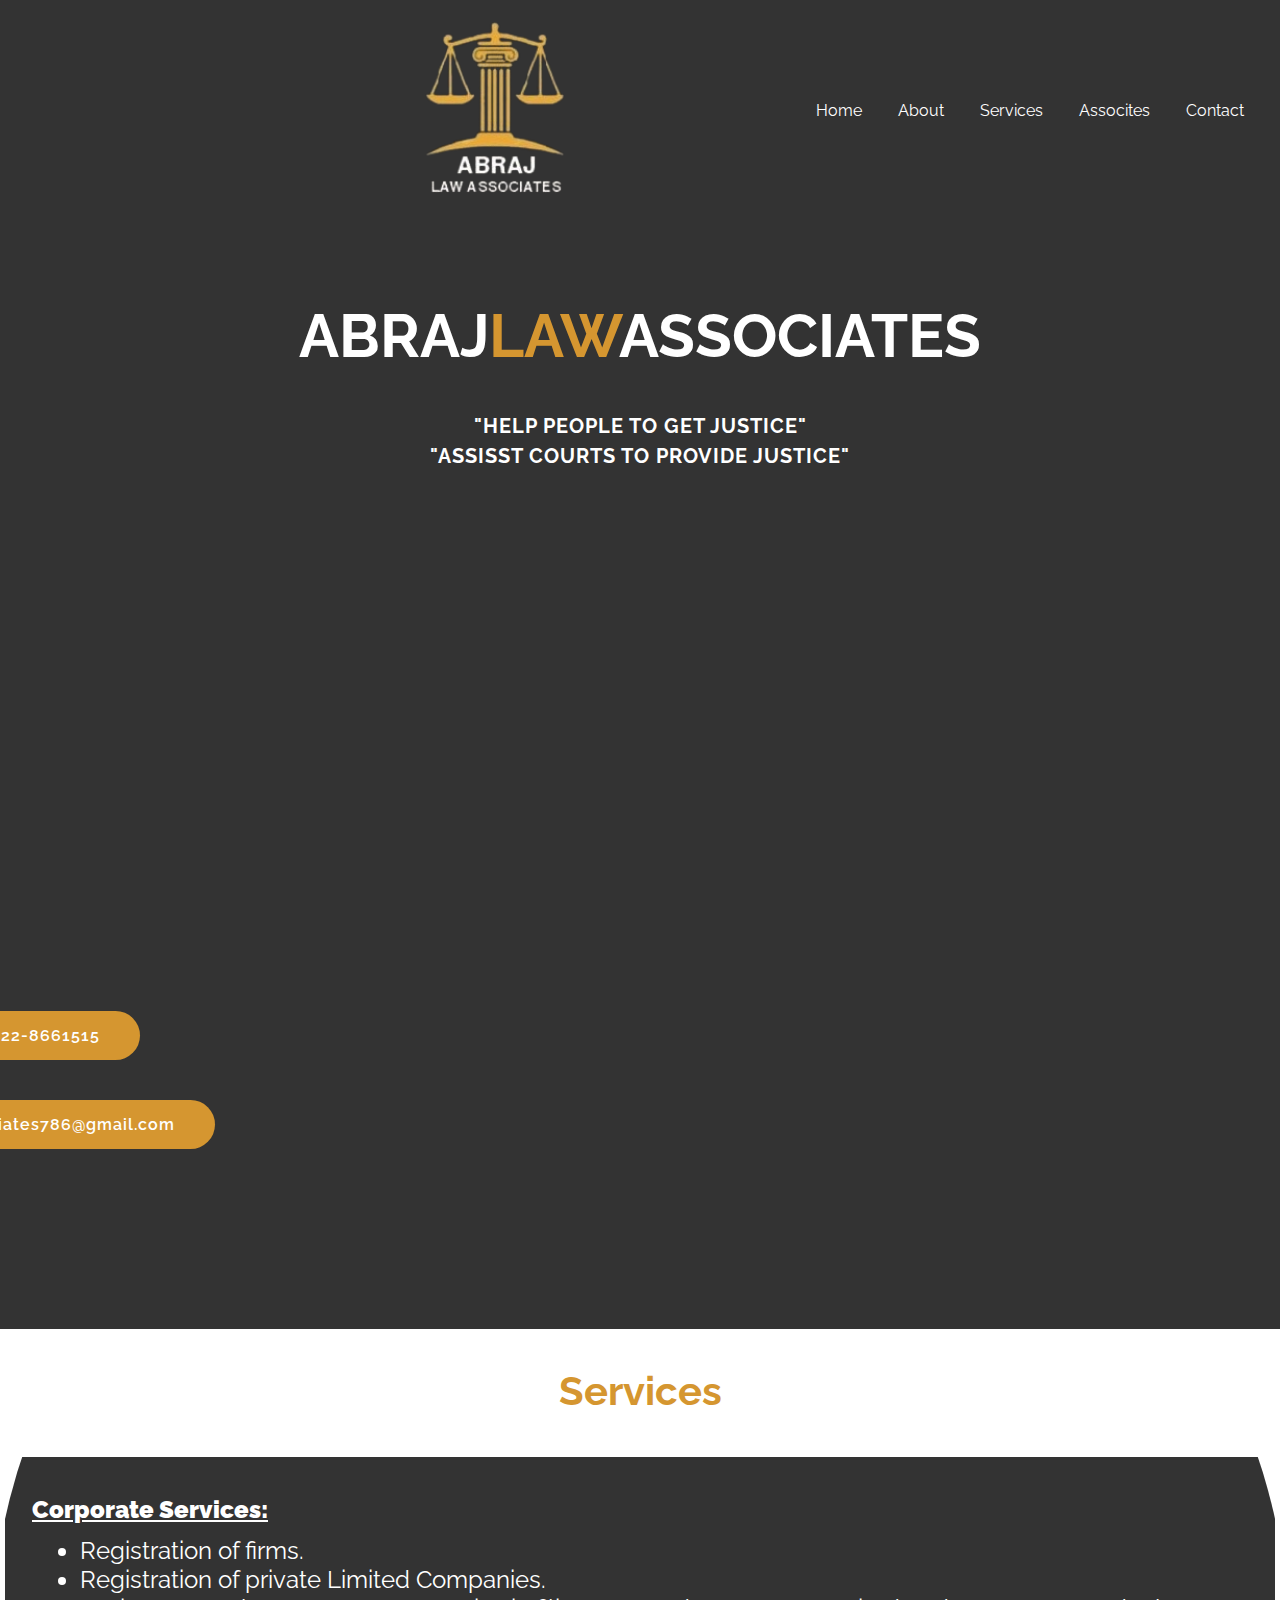
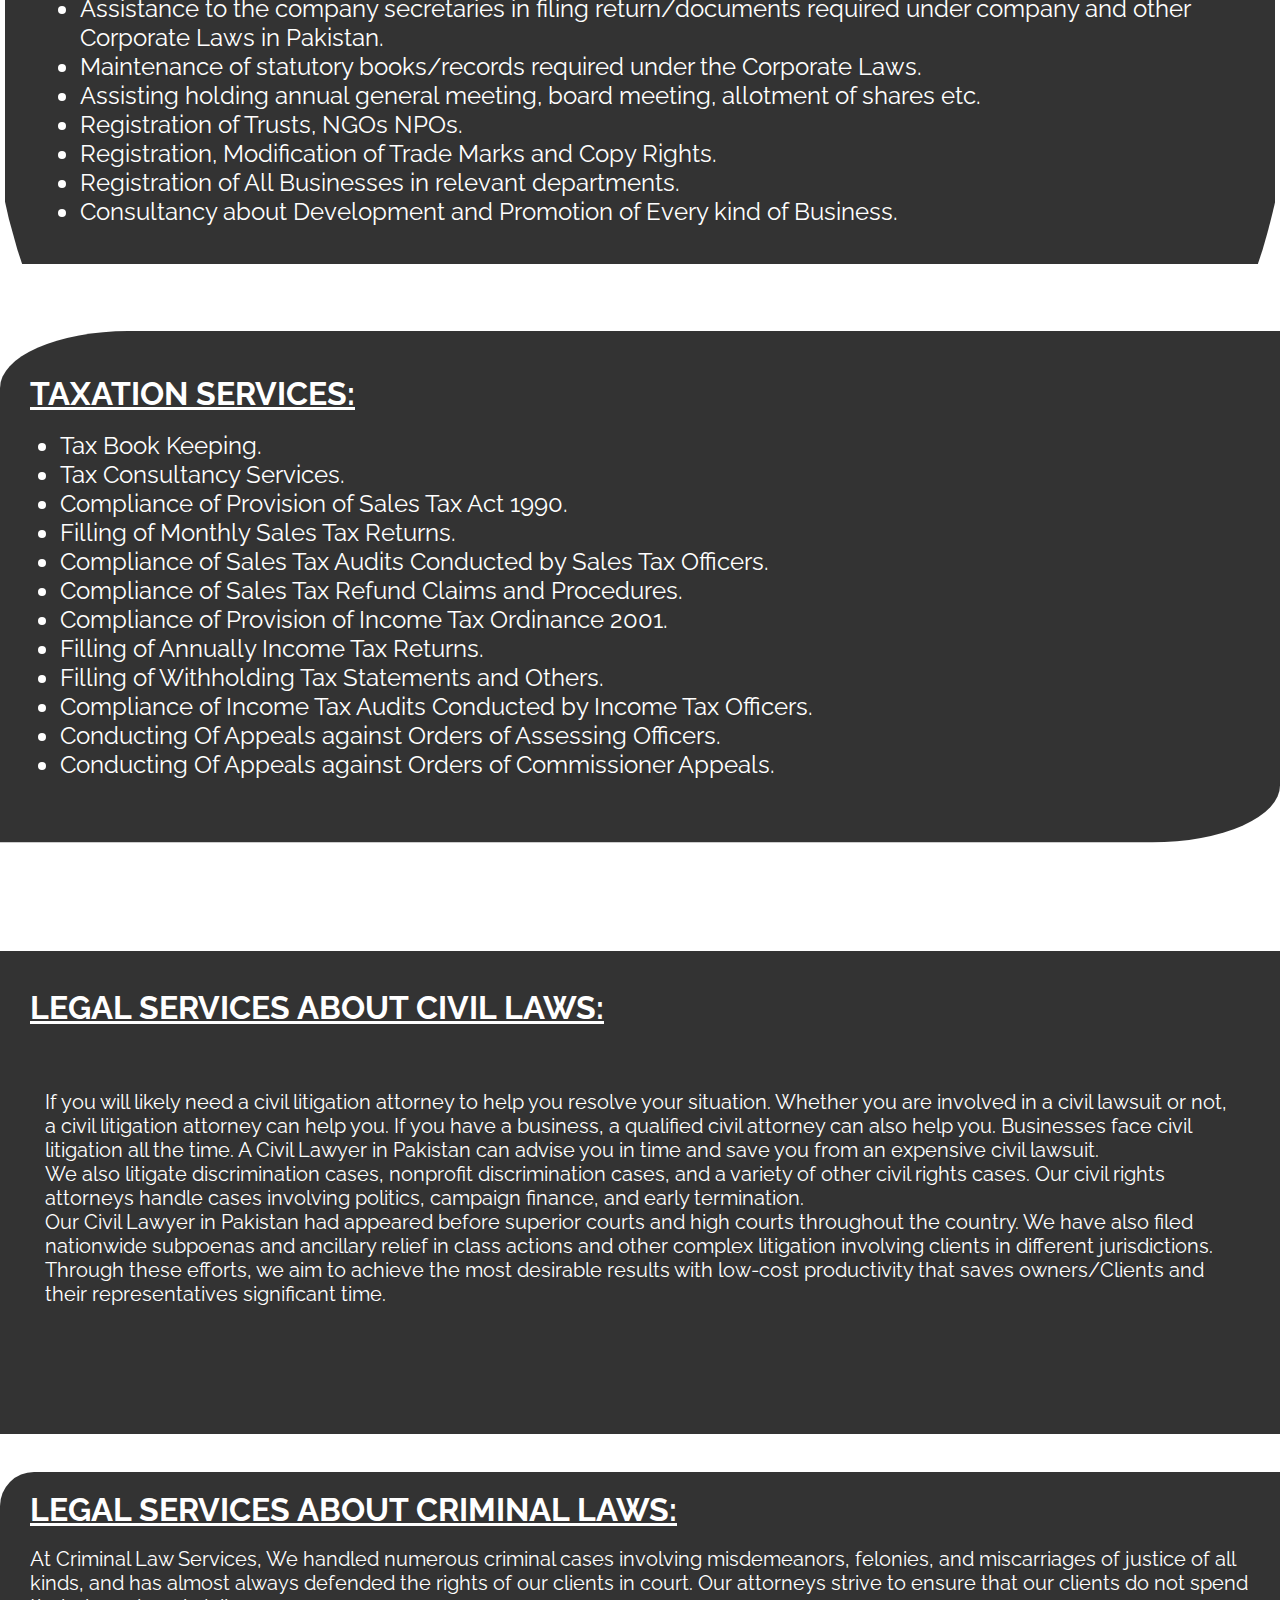
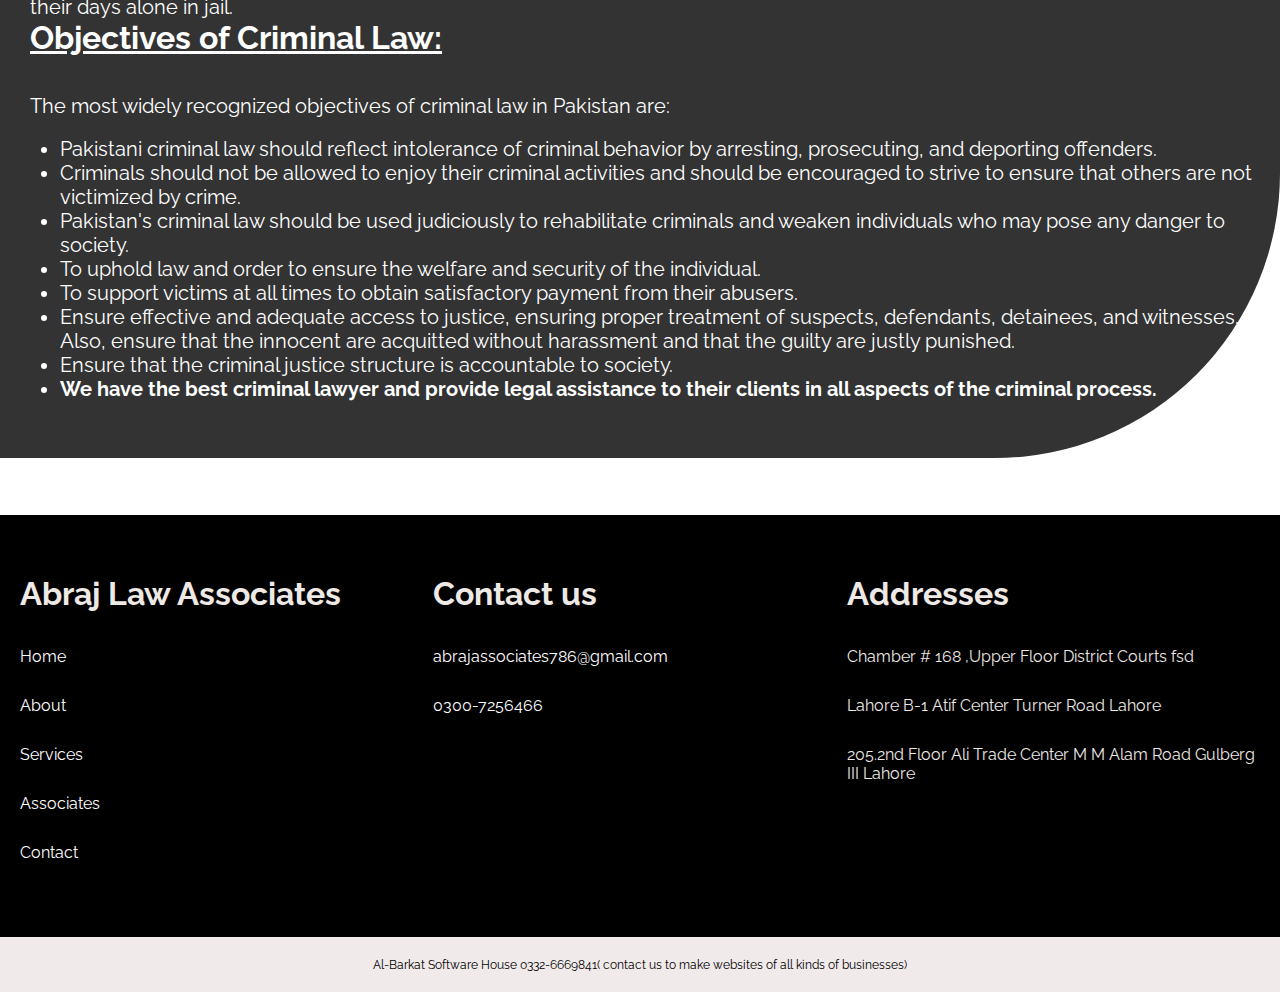
<file: Services.html>
<!DOCTYPE html>
<html lang="en">
<head>
    <meta charset="UTF-8">
    <meta name="viewport" content="width=device-width, initial-scale=1.0">
    <title>Income tax </title>
    <style>
       @import url("https://fonts.googleapis.com/css2?family=Raleway:ital,wght@0,100..900;1,100..900&display=swap");

:root {
  --theme-yellow: #d59630;
  --theme-hover-yellow: #b27613;
}

html {
  scroll-behavior: smooth;
}

* {
  margin: 0px;
  padding: 0px;
  text-decoration: none;
  font-family: "Raleway", sans-serif;
}

.navbar {
  background-color: transparent;
  color: white;
  padding: 10px 0;
}

.default-container {
  max-width: 1280px;
  margin: auto;
  padding: 10px 20px;
}

.nav-container {
  display: flex;
  align-items: center;
  justify-content: space-between;
}

.brand img {
  width: 150px;
  margin-left: 400px;
}

.nav-menu a {
  padding: 10px 20px;
  color: white;
  font-size: 18px;
}
.nav-menu a:hover {
 color: var(--theme-yellow);
}

/* The styling for hero section start from here */

.hero-section {
  min-height: 100vh;
  padding-bottom: 100px;
  background: url("https://img.freepik.com/free-photo/view-3d-gavel-lawyer-s-day_23-2151023395.jpg?t=st=1705798922~exp=1705802522~hmac=17ddcecb1304f3472094c42dde6f15d949e229e4844cc022144e36dd26183fc7&w=740")
    no-repeat center/cover;
  background-color: rgba(0, 0, 0, 0.8);
  background-blend-mode: darken;
}
.hero-container .main-div {
  color: white;
  display: flex;
  flex-direction: column;
  align-items: center;
  gap: 40px;
  text-align: center;
  max-width: 800px;
  margin: 70px auto;
}
.main-heading {
  font-size: 60px;
  font-weight: 700;
}
.color-text{
  color: var(--theme-yellow);
}
.main-para p {
  font-size: 20px;
  line-height: 1.5em;
  letter-spacing: 1px;
}

.theme-button {
   padding: 15px 40px; 
  background-color: var(--theme-yellow);
  border-radius: 100px;
  color: #fff;
  transition: 0.4s;

  font-weight: 600;
 margin-inline-start: -1200px; 
margin-top: 500px;
/* margin-top: 50px; */
 display: inline-block; 
  letter-spacing: 1px;
}
.theme-button:hover {
  background-color: var(--theme-hover-yellow);
  transform: scale(0.98);
}
.theme-button1 {
  padding: 15px 40px; 
 background-color: var(--theme-yellow);
 border-radius: 100px;
 color: #fff;
 transition: 0.4s;

 font-weight: 600;
margin-inline-start: -1200px; 
display: inline-block; 
 letter-spacing: 1px;
}
.theme-button1:hover {
 background-color: var(--theme-hover-yellow);
 transform: scale(0.98);
}
.footer-section {
  padding: 50px 0;
  background-color:rgb(0, 0, 0);
  color: white;
}
.footer-container {
  display: grid;
  grid-template-columns: 1fr 1fr 1fr;
  color: #eee9e5;
}
.end{
  display: flex;
  flex-direction: column;
  align-items:start;
}
.end h1{
  margin-bottom: 20px;
}
.end p{
  margin: 15px 0;
}
.end a {
  margin: 15px 0;
  color: white;
}
.end a:hover {
  color: var(--theme-yellow);
}
footer .footer-text{
  border-top: 1px solid rgba(255, 255, 255, 0.20);
  padding: 20px 0;
  background-color: rgb(241, 234, 234);
  color: rgb(0, 0, 0);
  text-align: center;
}


.service-cont h1{
  text-align: center;
  font-size: 50px;
}
.service-cont h2{
  margin-left: 27px;

}

.service-cont ul{
  margin-top: 12px; 
   margin-left: 75px; 
  font-size: x-large;
}
.underline{
  text-decoration: underline;
}
.service-cont {
  background: url('https://mnco.com.pk/wp-content/uploads/2019/01/corporate-services.jpg')   no-repeat center/cover ;
  width:100%;
  height:120%;
  clip-path: circle(69%);
  flex-wrap: wrap;
  background-color: rgba(0, 0, 0, 0.8);
  background-blend-mode: darken;
}

.service-start{
  display:flex;
  color: #fff;
padding: 5px;

}
.service-cont img{
width:250;
margin-top: 30px;
height:250px;
margin-left: 50px;
}
.service-cont1{


  flex-wrap: wrap;
  width: 100%;
  height: 120%px;
  color: #fff;
  background: url(' https://www.shutterstock.com/image-photo/concept-taxes-paid-by-individuals-260nw-1901581936.jpg') no-repeat center/cover;
  background-color: rgba(0, 0, 0, 0.8);
  background-blend-mode: darken;
   clip-path: xywh(0 5px 100% 90% round 10% 0);

}
.service-cont1 ul{
  margin-left: 60px;
  font-size: x-large;
}
.service-cont1 h1{
margin-left: 30px;
margin-top: 30px;
}
.service-cont2{
background: url(' https://png.pngtree.com/thumb_back/fh260/background/20221018/pngtree-law-concept-civil-law-on-wall-background-verdict-property-rules-photo-image_25601422.jpg') no-repeat center/cover;
  background-color: rgba(0, 0, 0, 0.8);
  background-blend-mode:darken;
  color: #fff;
  flex-wrap: wrap;
  width: 100%;
  height:120%;

}

.service-cont2 h1{
  margin-left: 30px;
}
.service-cont2 p{
  margin: 45px;
  font-size: 20px;
}
.service-cont3{
  color: #fff;
  width: 100%;
  border-end-end-radius: 285px;
  border-top-left-radius: 34px;
  height:120%;
  flex-wrap: wrap;
  background: url(' https://png.pngtree.com/thumb_back/fw800/background/20220131/pngtree-criminal-law-text-concept-jury-verdict-courthouse-photo-image_21231886.jpg') no-repeat center/cover;
  background-color: rgba(0, 0, 0, 0.8);
  background-blend-mode:darken;
}
.service-cont3 h1{
  margin-left: 30px;

}
.service-cont3 p{
margin-left: 30px;
  font-size: 20px;
}
.service-cont3 ul{
margin-left: 60px;
  font-size: 20px;

}

.main h2{
  text-align: center;
  font-size: 40px;
  color:#d59630;
}

.menu ul {
    list-style-type: none;
    margin: 0;
    padding: 0;
}

.menu li {
    display: inline-block;
    font-size: 16px;
}
.menu{
  flex-wrap: wrap;
}
.menu a {
    display: block;
    color: white;

    text-align: center;
    padding: 15px 16px;
    text-decoration: none;
}

.menu a:hover {

     background-color:#d59630; 
}

/* Style for Submenu */
.submenu {
    display: none;
    position: absolute;
    border-top: 1px solid black;
}

li:hover .submenu {
    display: block;
}

.submenu li {
    display: block;
}
/* MEDIA QUERY */
@media only screen and (max-width: 310px) {
  .navbar {
    text-align: center;
  }

  .menu {
    display: block;
  }
  .menu li{
    display: block;
  }
.footer-text{
  font-size: 12px;
}
  .hero-container {
    padding: 15px;
  }
  .main-div .main-heading {
    font-size: 20px !important; 
  }
  .main-para {
    font-size: 12px;
  }
  .service-cont3{
    border-radius: 10px;
  }
  .service-cont,
  .service-cont1,
  .service-cont2,
  .service-cont3 {
    padding: 10px; 
    width: 100%; 
    box-sizing: border-box; 
    margin: 0; 
  }
.service-cont3 p{
  margin-left: -5px;
}
.service-cont3 li{
  margin-left: -12px;
}
.service-cont3 h1{
  margin-left: -8px;
  margin-top: 15px;
}
.service-cont2 p{
  margin-left: 6px;
}
.service-cont2 h1{
  margin-left: -5px;
}
.service-cont1 p{
  margin-left: -10px;
}
.service-cont1 li{
  margin-left: -8px;
}
.service-cont1 h1{
  margin-left: 2px;
  margin-top: 15px;
}

.service-cont h2{
  margin-left:5px;
}
.service-cont li{
  margin-left: -10px;
}
.subhead,
.underline,
.main-haed {
    font-size: 18px;
  }
ul {
    padding-left: 15px;
  }
.footer-container {
    padding: 15px;
    display: block;
  }

.end {
    text-align: center;
    margin-bottom: 10px;
  }

.footer-text {
    font-size: 12px;
  }
.theme-button{
  margin-left: -100px;
}
.theme-button1{
  margin-left: 1px;
  font-size: small;
}
.brand img{
margin-left:10px;
width:80px;
}

}
@media only screen and (max-width: 350px) {
.navbar {
    text-align: center;
  }
.menu li{
  display: block;
}
  .menu {
    display: block;
  }
  .footer-text{
  font-size: 12px;
}
  .hero-container {
    padding: 15px;
  }

  .main-div .main-heading {
    font-size: 20px !important; 
  }

  .main-para {
    font-size: 12px;
  }

  .service-cont,
  .service-cont1,
  .service-cont2,
  .service-cont3 {
    padding: 10px; 
    width: 100%; 
    box-sizing: border-box; 
    margin: 0; 
  }
.service-cont3 p{
  margin-left: -5px;
}
.service-cont3 li{
  margin-left: -12px;
}
.service-cont3 h1{
  margin-left: -8px;
  margin-top: 15px;
}
.service-cont2 p{
  margin-left: 6px;
}
.service-cont2 h1{
  margin-left: -5px;
}
.service-cont1 p{
  margin-left: -10px;
}
.service-cont1 li{
  margin-left: -8px;
}
.service-cont1 h1{
  margin-left: 2px;
  margin-top: 15px;
}
.service-cont h2{
  margin-left:5px;
}
.service-cont li{
  margin-left: -10px;
}
  .subhead,
  .underline,
  .main-haed {
    font-size: 18px;
   }

  ul {
    padding-left: 15px;
  }

  .footer-container {
    display: block;
    padding: 15px;
  }

  .end {
    text-align: center;
    margin-bottom: 10px;
  }

  .footer-text {
    font-size: 12px;
  }
  .theme-button{
  margin-left: -100px;
}
.theme-button1{
  margin-left: 1px;
  font-size: small;
}
.brand img{
margin-left:30px;
width:90px;
}
.main-heading{
  font-size: 30px;
}
.service-cont3{
  border-radius: 10px;
}
} 


 @media only screen and (max-width: 365px) {
  .navbar {
    text-align: center;
  }

  .menu {
    display: block;
  }
  .menu li{
    display: block;
  }
  .footer-text{
  font-size: 12px;
}
  .hero-container {
    padding: 15px;
  }

  .main-div .main-heading {
    font-size: 20px !important; 
  }

  .main-para {
    font-size: 12px;
  }

  .service-cont,
  .service-cont1,
  .service-cont2,
  .service-cont3 {
    padding: 10px;
    width: 100%; 
    box-sizing: border-box; 
    margin: 0; 
  }

.service-cont3 p{
  margin-left: -5px;
}
.service-cont3 li{
  margin-left: -12px;
}
.service-cont3 h1{
  margin-left: -8px;
  margin-top: 15px;
}
.service-cont2 p{
  margin-left: 6px;
}
.service-cont2 h1{
  margin-left: -5px;
}
.service-cont1 p{
  margin-left: -10px;
}
.service-cont1 li{
  margin-left: -8px;
}
.service-cont1 h1{
  margin-left: 2px;
  margin-top: 15px;
}

.service-cont h2{
  margin-left:5px;
}
.service-cont li{
  margin-left: -10px;
}


  .subhead,
  .underline,
  .main-haed {
    font-size: 18px;
  }

  ul {
    padding-left: 15px;
  }

  .footer-container {
    display: block;
    padding: 15px;
  }

  .end {
    text-align: center;
    margin-bottom: 10px;
  }

  .footer-text {
    font-size: 12px;
  }
  .theme-button{
  margin-left: -100px;
}
.theme-button1{
  margin-left: 1px;
  font-size: small;
}
.brand img{

    margin-left: 20px;
    width:90px;

    }

    .service-cont3{
      border-radius: 10px;
    }
}

@media screen and (max-width: 442px){}
@media screen and (max-width: 422px){}
@media screen and (max-width: 426px)

{

  .content-wrapping{
  flex-wrap: wrap;
  display:block;
  }
  .profile-section{
    flex-wrap: wrap;
    display:block;
  }
.profile-container{
  flex-wrap: wrap;
    display:block;
}
.footer-text{
  font-size: 12px;
}
.content-main-div{
  flex-wrap: wrap;
  display:block;
}
 .footer-container{
flex-wrap: wrap;
display:block;
}
.img-div{
  margin-top: 30px;
}
.footer-section{
flex-wrap: wrap;
  display:block;
}
.menu li{
  position: relative;
}
.submenu li{
  width: 100%;
  z-index: 300;
}

.submenu{
  left:-100px;
  top:0;
}

 .container1 ul{
  margin-left: 15px;
  margin-top: 30px;
}
.container1 h2{
  font-size: 25px;
}
.service-cont3 ul{
margin-left: 5px;
}
.service-cont3{
  border-radius: 10px;
}

.theme-button{
  margin-left: -100px;
}
.theme-button1{
  margin-left: 1px;
  font-size: small;
}
.brand img{
margin-left: 30px;

width:90px;
}
.menu li{
  display: block;
}
.main-heading{
  font-size: 30px;
}

}
 
@media screen and (max-width: 490px) {
  .content-wrapping{
  flex-wrap: wrap;
  display:block;
  }
  .profile-section{
    flex-wrap: wrap;
    display:block;
  }
.profile-container{
  flex-wrap: wrap;
    display:block;
}
.content-main-div{
  flex-wrap: wrap;
  display:block;
}
.footer-text{
  font-size: 12px;
}
 .footer-container{
flex-wrap: wrap;
display:block;
}
.img-div{
  margin-top: 30px;
}
.footer-section{
flex-wrap: wrap;
  display:block;
      }
      li {
        display: block;
        width: 100%;
    }

    ul ul {
        position: static;
        display: none;
    }

    li:hover > ul {
        display: none;
    }

.menu li{
  display: block;
}
    .container1 ul{
  margin-left: 15px;
  margin-top: 30px;
}
.container1 h2{
  font-size: 25px;
}
.service-cont3 ul{
margin-left: 5px;
}
.service-cont3{
  border-radius: 10px;
}

.menu li{
  position: relative;
}
.submenu li{
  width: 100%;
  z-index: 300;
}

.submenu{
  left:-100px;
  top:0;
}
.theme-button{
  margin-left: -100px;
}
.theme-button1{
  margin-left: 1px;
  font-size: small;
}
.brand img{
margin-left: 30px;
width:90px;
}
.main-heading{
  font-size: 30px;
}
} 


@media screen and (max-width: 510px) {
  .content-wrapping{
  flex-wrap: wrap;
  display:block;
  }
  .profile-section{
    flex-wrap: wrap;
    display:block;
  }
  .footer-text{
  font-size: 12px;
}
.profile-container{
  flex-wrap: wrap;
    display:block;
}
.content-main-div{
  flex-wrap: wrap;
  display:block;
}
 .footer-container{
flex-wrap: wrap;
display:block;
}
.img-div{
  margin-top: 30px;
}
.footer-section{
flex-wrap: wrap;
  display:block;
      }
      li {
        display: block;
        width: 100%;
    }

    ul ul {
        position: static;
        display: none;
    }

    li:hover > ul {
        display: none;
    }


    .menu li{
  position: relative;
}
.submenu li{
  width: 100%;
  z-index: 300;
}

.submenu{
  left:-100px;
  top:0;
}


    .container1 ul{
  margin-left: 15px;
  margin-top: 30px;
}
.container1 h2{
  font-size: 25px;
}
.service-cont3 ul{
margin-left: 5px;
}
.service-cont3{
  border-radius: 10px;
}
.theme-button{
  margin-left: -100px;
}
.theme-button1{
  margin-left: 1px;
  font-size: small;
}
.menu li{
  display: block;
}
.brand img{
margin-left: 30px;

width:90px;
}
.main-heading{
  font-size: 30px;
}
} 

@media screen and (max-width: 580px) {
  .content-wrapping{
  flex-wrap: wrap;
  display:block;
  }
  .profile-section{
    flex-wrap: wrap;
    display:block;
  }
  .menu li{
  display: block;
}
.profile-container{
  flex-wrap: wrap;
    display:block;
}
.content-main-div{
  flex-wrap: wrap;
  display:block;
}
.footer-text{
  font-size: 12px;
}
 .footer-container{
flex-wrap: wrap;
display:block;
}
.img-div{
  margin-top: 30px;
}
.footer-section{
flex-wrap: wrap;
  display:block;
      }
      li {
        display: block;
        width: 100%;
    }

    ul ul {
        position: static;
        display: none;
    }

    li:hover > ul {
        display: none;
    }


    .menu li{
  position: relative;
}
.submenu li{
  width: 100%;
  z-index: 300;
}

.submenu{
  left:-100px;
  top:0;
}


    .container1 ul{
  margin-left: 15px;
  margin-top: 30px;
}
.container1 h2{
  font-size: 25px;
}
.service-cont3 ul{
margin-left: 5px;
}
.service-cont3{
  border-radius: 10px;
}
.theme-button{
  margin-left: -100px;
}
.theme-button1{
  margin-left: 1px;
  font-size: small;
}
.brand img{
margin-left: 30px;

width:90px;
} 
.main-heading{
  font-size: 30px;
}
}

@media screen and (max-width: 680px) {
  .content-wrapping{
  flex-wrap: wrap;
  display:block;
  }
  .profile-section{
    flex-wrap: wrap;
    display:block;
  }
  .menu li{
  display: block;
}
.profile-container{
  flex-wrap: wrap;
    display:block;
}
.footer-text{
  font-size: 12px;
}
.content-main-div{
  flex-wrap: wrap;
  display:block;
}
 .footer-container{
flex-wrap: wrap;
display:block;
}
.img-div{
  margin-top: 30px;
}
.footer-section{
flex-wrap: wrap;
  display:block;
      }
      li {
        display: block;
        width: 100%;
    }

    ul ul {
        position: static;
        display: none;
    }

    li:hover > ul {
        display: none;
    }


    .menu li{
  position: relative;
}
.submenu li{
  width: 100%;
  z-index: 300;
}

.submenu{
  left:-100px;
  top:0;
}
.brand img{
margin-left: 30px;

width:90px;
}
.main-heading{
  font-size: 30px;
}

    .container1 ul{
  margin-left: 15px;
  margin-top: 30px;
}
.container1 h2{
  font-size: 25px;
}
.service-cont3 ul{
margin-left: 5px;
}
.service-cont3{
  border-radius: 10px;
}
.theme-button{
  margin-left: -100px;
}
.theme-button1{
  margin-left: 1px;
  font-size: small;
}
}

@media screen and (max-width: 780px) {
  .content-wrapping{
  flex-wrap: wrap;
  display:block;
  }
  .profile-section{
    flex-wrap: wrap;
    display:block;
  }
.profile-container{
  flex-wrap: wrap;
    display:block;
}
.content-main-div{
  flex-wrap: wrap;
  display:block;
}
 .footer-container{
flex-wrap: wrap;
}
.img-div{
  margin-top: 30px;
}
.footer-text{
  font-size: 12px;
}
.brand img{
margin-left: 30px;

width:90px;
}
.main-heading{
  font-size: 30px;
}
.footer-section{
flex-wrap: wrap;
  display:block;
      }
      li {
        display: block;
        width: 100%;
    }

    ul ul {
        position: static;
        display: none;
    }

    li:hover > ul {
        display: none;
    }


    .menu li{
  position: relative;
}
.submenu li{
  width: 100%;
  z-index: 300;
}

.submenu{
  left:-100px;
  top:0;
}
    .container1 ul{
  margin-left: 15px;
  margin-top: 30px;
}
.container1 h2{
  font-size: 25px;
}
.service-cont3 ul{
margin-left: 5px;
}
.service-cont3{
  border-radius: 10px;
}
.theme-button{
  margin-left: -100px;
}
.theme-button1{
  margin-left: 1px;
  font-size: small;
}

}
 
@media screen and (max-width: 880px) {
  .content-wrapping{
  flex-wrap: wrap;
  display:block;
  }
  .profile-section{
    flex-wrap: wrap;
    display:block;
  }
.profile-container{
  flex-wrap: wrap;
    display:block;
}
.content-main-div{
  flex-wrap: wrap;
  display:block;
}
 .footer-container{
flex-wrap: wrap;
}
.img-div{
  margin-top: 30px;
}
.footer-text{
  font-size: 12px;
}
.footer-section{
flex-wrap: wrap;
  display:block;
      }
      li {
        display: block;
        width: 100%;
    }

    ul ul {
        position: static;
        display: none;
    }

    li:hover > ul {
        display: none;
    }

    .menu li{
  position: relative;
}
.submenu li{
  width: 100%;
  z-index: 300;
}

.submenu{
  left:-100px;
  top:0;
}



    .container1 ul{
  margin-left: 15px;
  margin-top: 30px;
}
.container1 h2{
  font-size: 25px;
}
.service-cont3 ul{
margin-left: 5px;
}
.service-cont3{
  border-radius: 10px;
}
.theme-button{
  margin-left: -100px;
}
.theme-button1{
  margin-left: 1px;
  font-size: small;
}
.brand img{
    margin-left:30px;
    width:90px;
    text-align: center;
    justify-content:center;
    }
}


@media screen and (max-width: 980px) {
  .content-wrapping{
  flex-wrap: wrap;
  display:block;
  }
  .profile-section{
    flex-wrap: wrap;
    display:block;
  }
  .theme-button{
  margin-left: -100px;
}
.theme-button1{
  margin-left: 1px;
  font-size: small;
}
.brand img{
    margin-left:30px;
    width:90px;
    text-align: center;
    justify-content:center;
    }
.profile-container{
  flex-wrap: wrap;
    display:block;
}
.footer-text{
  font-size: 12px;
}
.content-main-div{
  flex-wrap: wrap;
  display:block;
}
 .footer-container{
flex-wrap: wrap;
}
.img-div{
  margin-top: 30px;
}
.footer-section{
flex-wrap: wrap;
  display:block;
      }
      li {
        display: block;
        width: 100%;
    }

    ul ul {
        position: static;
        display: none;
    }

    li:hover > ul {
        display: none;
    }
 
.menu li{
  position: relative;
}
.submenu li{
  width: 100%;
  z-index: 300;
}

.submenu{
  left:-100px;
  top:0;
}

  
    .container1 ul{
  margin-left: 15px;
  margin-top: 30px;
}
.container1 h2{
  font-size: 25px;
}
.service-cont3 ul{
margin-left: 5px;
}
.service-cont3{
  border-radius: 10px;
}
}

@media screen and (max-width: 1180px) {
  .content-wrapping{
  flex-wrap: wrap;
  display:block;
  }
  .profile-section{
    flex-wrap: wrap;
    display:block;
  }
.profile-container{
  flex-wrap: wrap;
    display:block;
}
.content-main-div{
  flex-wrap: wrap;
  display:block;
}
 .footer-container{
flex-wrap: wrap;
}
.img-div{
  margin-top: 30px;
}
.footer-section{
flex-wrap: wrap;
  display:block;
      }
      li {
        display: block;
        width: 100%;
    }

    ul ul {
        position: static;
        display: none;
    }

    li:hover > ul {
        display: none;
    }
    .menu li{
  position: relative;
}
.submenu li{
  width: 100%;
  z-index: 300;
}

.submenu{
  left:-100px;
  top:0;
}
    .container1 ul{
  margin-left: 15px;
  margin-top: 30px;
}
.container1 h2{
  font-size: 25px;
}
.service-cont3 ul{
margin-left: 5px;
}
.service-cont3{
  border-radius: 10px;
}
} 

.main-div{
  transition: all .2s ease-out;
}
.footer-text{
  font-size: 12px;
}
.main-div h1:hover{
  transform: scale(1.15);
}

.navbar{
  transition: all .2s ease-out;
}
.navbar img:hover{
  transform: scale(1.15); 
}
.submenu li{
      background-color: black;
     } 

    </style>
</head>
<body>
    <section class="hero-section" id="start">
        <div class="navbar">
          <div class="default-container nav-container">
            <a href="index.html" class="brand">
              <img src="logo4.png" />
            </a>
           
            <div class="menu">
              <ul>
                  <li><a href="index.html">Home</a></li>
                  <li><a href="about.html">About</a></li>
                  <li><a href="Services.html">Services</a>
              
                    <ul class="submenu">
                      <li><a href="#corporate"> Corporate </a></li>
                      <li><a href="#tax"> Tax </a></li>
                      <li><a href="#civil"> Civil</a></li>
                      <li><a href="#criminal"> Criminal</a></li>
                  </ul>
              </li>
               
                  <li><a href="Associates.html">Assocites</a></li>
                  <li><a href="#end1">Contact</a></li>
              </ul>
          </div>
          </div>
        </div>
        <div class="default-container hero-container">
          <div class="main-div">
            <h1 class="main-heading">
              ABRAJ<span class="color-text">LAW</span>ASSOCIATES
            </h1>
            <div class="main-para">
              <p><b>
                "HELP PEOPLE  TO GET JUSTICE"
            
             </b>
               </p>
               <p><b>
                  "ASSISST COURTS TO PROVIDE JUSTICE"
              </b>
                </p>
            </div>
            <a class="theme-button" href="tel:03007256466">0322-8661515 </a>
            <a  class="theme-button1" href="mailto:abrajassociates786@gmail.com">abrajassociates786@gmail.com</a>

          </div>
        </div>
      </section>
</div>
<br>
<br>
<div class="main">
<h2 class="main-haed" >
  Services
 </h2>
</div>
 <br>
 <br>
<div class="container1"id="start" >
  <div class="service-start">
    <div  class="service-cont"id="corporate">
      
       
            <br>
            <br>
            <h2 class="subhead"><b><u class="underline"> Corporate  Services:</u></b></h2>
        <ul>
            <li>Registration of firms. </li>
            <li> Registration of private Limited Companies.</li>
            <li>	Assistance to the company secretaries in filing return/documents required under company and other Corporate Laws in Pakistan. </li>
            <li>Maintenance of statutory books/records required under the Corporate Laws. </li>
            <li>	Assisting holding annual general meeting, board meeting, allotment of shares etc. </li>
            <li> 	Registration of Trusts, NGOs NPOs. </li>
            <li> 	Registration, Modification of Trade Marks and Copy Rights.</li>
            <li> 	Registration of All Businesses in relevant departments.</li>
            <li> 	Consultancy about Development and Promotion of Every kind of Business.</li>
            
        </ul>
        <br>
        <br>
    </div>
 
  </div>
    <br>
    <br>
    <br>
    <div class="service-cont1"id="tax">
<br>
<h1 class="underline"> TAXATION  SERVICES:</h1>
<br>
<ul>
    <li>  Tax Book Keeping.</li>
    <LI> 	Tax Consultancy Services. </LI>
    <li>  	Compliance of Provision of Sales Tax Act 1990.</li>
    <li> 	Filling of Monthly Sales Tax Returns.  </li>
    <li> 	Compliance of Sales Tax Audits Conducted by Sales Tax Officers.</li>
    <li> 	Compliance of Sales Tax Refund Claims and Procedures.  </li>
    <li>  	Compliance of Provision of Income Tax Ordinance 2001. </li>
<li>  Filling of Annually Income Tax Returns.</li>
<li> 	Filling of Withholding Tax Statements and Others. </li>
<li>	Compliance of Income Tax Audits Conducted by Income Tax Officers.</li>
<li>	Conducting Of Appeals against Orders of Assessing Officers. </li>
<li>Conducting Of Appeals against Orders of Commissioner Appeals.</li>
<br>
<br>
</ul>
<br>
<br>
<br>
</div>

<br>
<br>
<br>
<div class="service-cont2"id="civil">
<br>
<br>
  <h1 class="underline">LEGAL SERVICES ABOUT CIVIL LAWS:</h1>
  <br>
<p>If you will likely need a civil litigation attorney to help you resolve your situation. Whether you are involved in a civil lawsuit or not, a civil litigation attorney can help you. If you have a business, a qualified civil attorney can also help you. Businesses face civil litigation all the time. A Civil Lawyer in Pakistan can advise you in time and save you from an expensive civil lawsuit. <br>
  We also litigate discrimination cases, nonprofit discrimination cases, and a variety of other civil rights cases. Our civil rights attorneys handle cases involving politics, campaign finance, and early termination.<br>
  Our Civil Lawyer in Pakistan had appeared before superior courts and high courts throughout the country. We have also filed nationwide subpoenas and ancillary relief in class actions and other complex litigation involving clients in different jurisdictions. 
  Through these efforts, we aim to achieve the most desirable results with low-cost productivity that saves owners/Clients and their representatives significant time.
  </p>
<br>

  </p>
  <br>
</div>
  </div>
  <br>
  <br>
  <div class="service-cont3"id="criminal">
    <br>
    <h1 class="underline" > LEGAL SERVICES ABOUT CRIMINAL LAWS:</h1> </li>
  </ul>
  
  
    <br>
  <p>   At Criminal Law Services, We handled numerous criminal cases involving misdemeanors, felonies, and miscarriages of justice of all kinds, and has almost always defended the rights of our clients in court. Our attorneys strive to ensure that our clients do not spend their days alone in jail. 
    <h1 class="underline"> Objectives of Criminal Law:</h1>
    <br>
    <br>
<p>  The most widely recognized objectives of criminal law in Pakistan are:</p>
<br>

<ul>
  <li> Pakistani criminal law should reflect intolerance of criminal behavior by arresting, prosecuting, and deporting offenders. </li>
<li> Criminals should not be allowed to enjoy their criminal activities and should be encouraged to strive to ensure that others are not victimized by crime.</li>

<li> Pakistan's criminal law should be used judiciously to rehabilitate criminals and weaken individuals who may pose any danger to society.</li>
<li> To uphold law and order to ensure the welfare and security of the individual.</li>
<li> To support victims at all times to obtain satisfactory payment from their abusers.</li>
<li> Ensure effective and adequate access to justice, ensuring proper treatment of suspects, defendants, detainees, and witnesses.<br> Also, ensure that the innocent are acquitted without harassment and that the guilty are justly punished.</li>
<li> Ensure that the criminal justice structure is accountable to society.</li>
<li><b> We have the best criminal lawyer and provide legal assistance to their clients in all aspects of the criminal process.</b></li>
</ul>
<br>
<br>
<br>
  </div>
  </div>

<br>
<br>
<br>
<!-- <footer section></footer> -->
<footer>
    <section class="footer-section">
      <div class="default-container footer-container">
        <div class="end" id="end1">
          <h1>Abraj Law Associates</h1>
          <a href="index.html">Home</a>
          <a href="about.html">About</a>
          <a href="Services.html">Services</a>
          <a href="Associates.html">Associates</a>
          <a href="#end1">Contact</a>
        </div>

        <div class="end" id="end2">
          <h1>Contact us</h1>
          <a href="mailto:abrajassociates786@gmail.com">abrajassociates786@gmail.com</a>
          <a href="tel:03007256466">0300-7256466</a>
        </div>
        <div class="end" id="end3">
          <h1>Addresses</h1>
          <p>Chamber # 168 ,Upper Floor District Courts fsd</p>
          <p>Lahore B-1 Atif Center Turner Road Lahore</p>
          <p>
            205.2nd Floor Ali Trade Center M M Alam Road Gulberg III Lahore
          </p>
        </div>
      </div>
    </section>
    <div class="footer-text">Al-Barkat Software House 0332-6669841( contact us to make websites of all kinds of businesses)</div>

  </footer>
</body>
</html>
</file>
